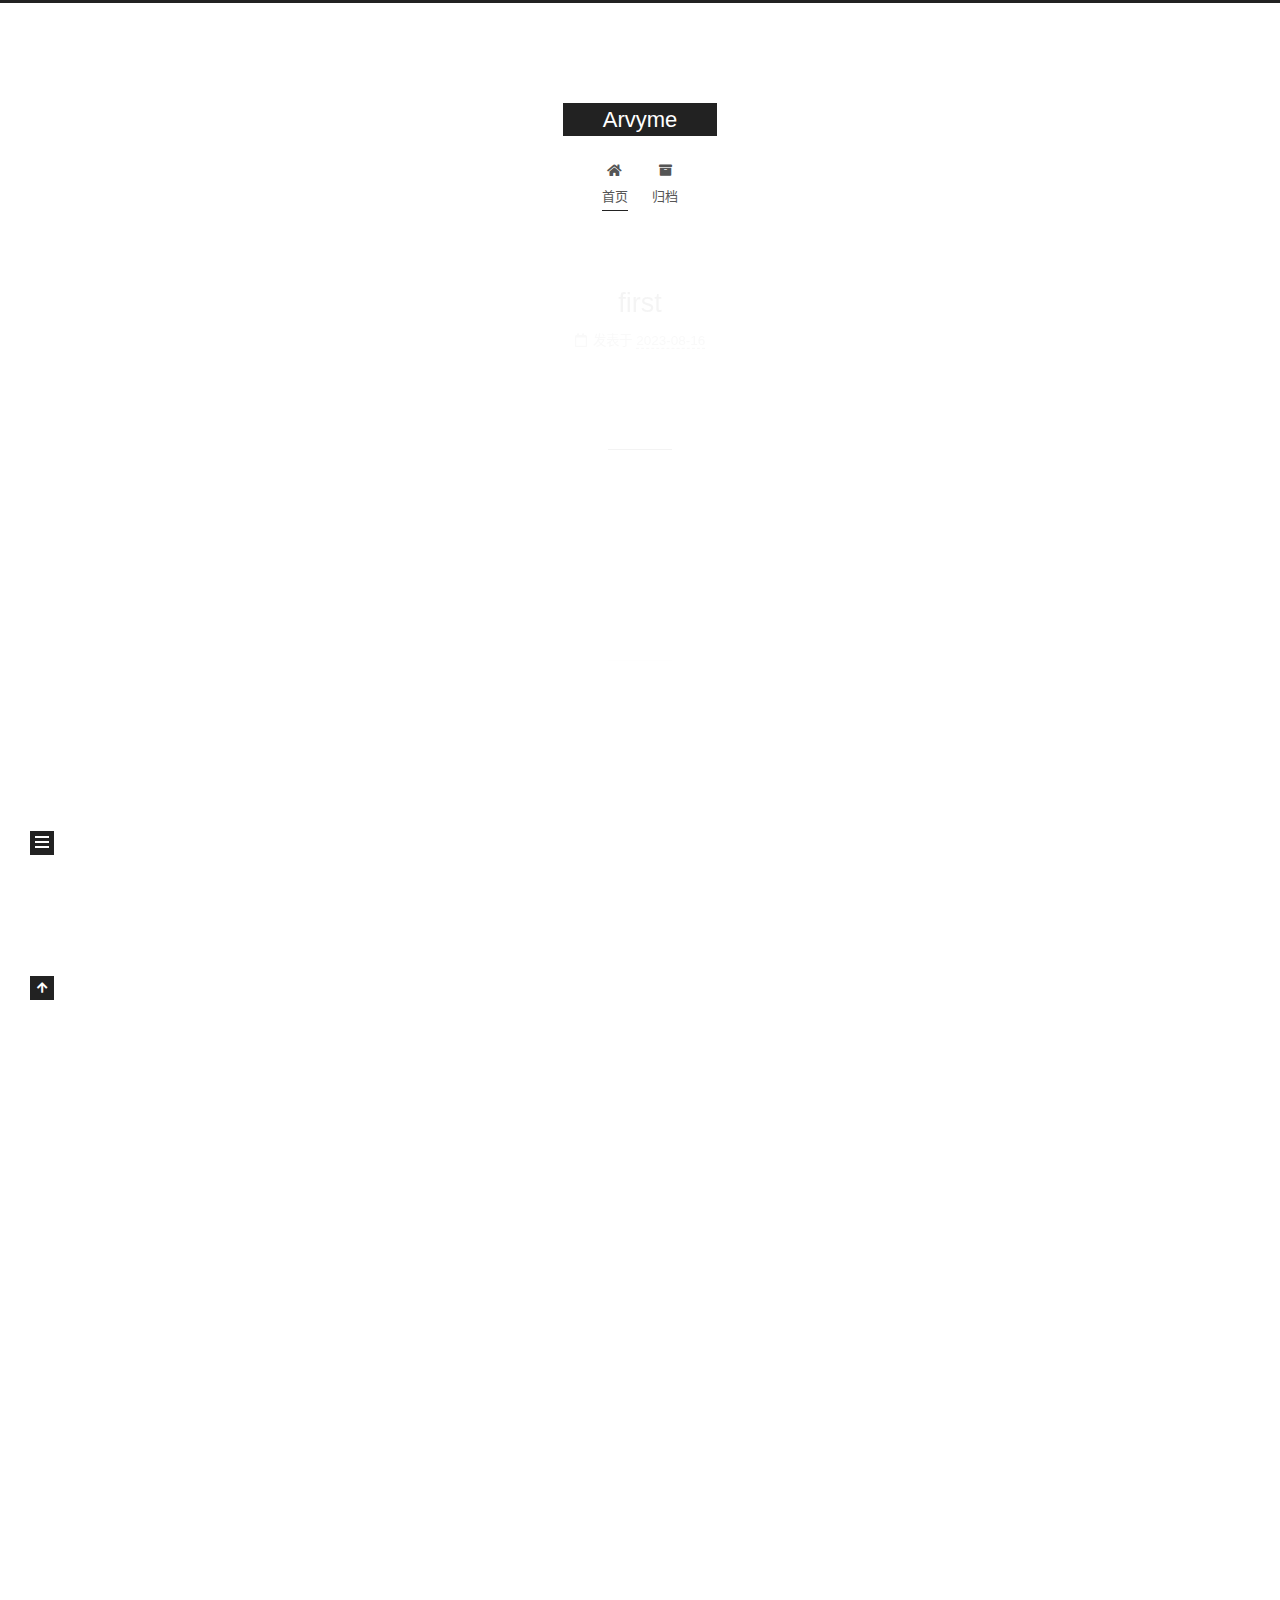
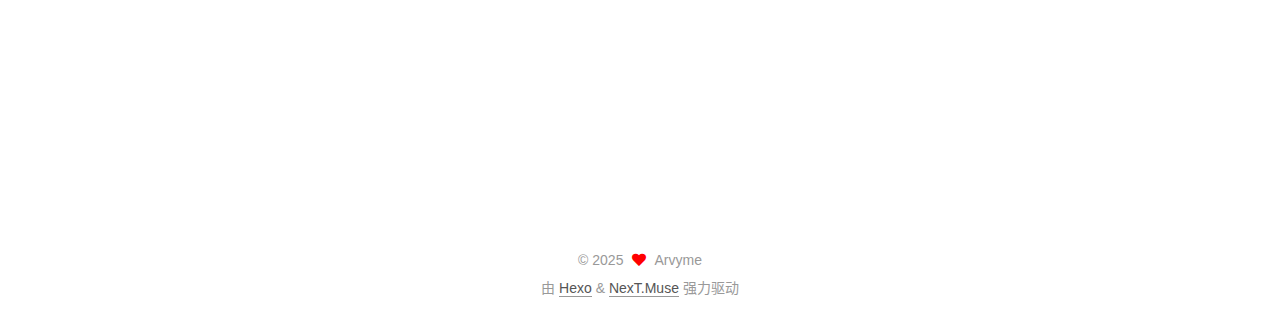
<file: index.html>
<!DOCTYPE html>
<html lang="zh-CN">
<head>
  <meta charset="UTF-8">
<meta name="viewport" content="width=device-width, initial-scale=1, maximum-scale=2">
<meta name="theme-color" content="#222">
<meta name="generator" content="Hexo 6.3.0">
  <link rel="apple-touch-icon" sizes="180x180" href="/images/apple-touch-icon-next.png">
  <link rel="icon" type="image/png" sizes="32x32" href="/images/favicon-32x32-next.png">
  <link rel="icon" type="image/png" sizes="16x16" href="/images/favicon-16x16-next.png">
  <link rel="mask-icon" href="/images/logo.svg" color="#222">

<link rel="stylesheet" href="/css/main.css">


<link rel="stylesheet" href="/lib/font-awesome/css/all.min.css">

<script id="hexo-configurations">
    var NexT = window.NexT || {};
    var CONFIG = {"hostname":"example.com","root":"/","scheme":"Muse","version":"7.8.0","exturl":false,"sidebar":{"position":"left","display":"post","padding":18,"offset":12,"onmobile":false},"copycode":{"enable":false,"show_result":false,"style":null},"back2top":{"enable":true,"sidebar":false,"scrollpercent":false},"bookmark":{"enable":false,"color":"#222","save":"auto"},"fancybox":false,"mediumzoom":false,"lazyload":false,"pangu":false,"comments":{"style":"tabs","active":null,"storage":true,"lazyload":false,"nav":null},"algolia":{"hits":{"per_page":10},"labels":{"input_placeholder":"Search for Posts","hits_empty":"We didn't find any results for the search: ${query}","hits_stats":"${hits} results found in ${time} ms"}},"localsearch":{"enable":false,"trigger":"auto","top_n_per_article":1,"unescape":false,"preload":false},"motion":{"enable":true,"async":false,"transition":{"post_block":"fadeIn","post_header":"slideDownIn","post_body":"slideDownIn","coll_header":"slideLeftIn","sidebar":"slideUpIn"}}};
  </script>

  <meta property="og:type" content="website">
<meta property="og:title" content="Arvyme">
<meta property="og:url" content="http://example.com/index.html">
<meta property="og:site_name" content="Arvyme">
<meta property="og:locale" content="zh_CN">
<meta property="article:author" content="Arvyme">
<meta name="twitter:card" content="summary">

<link rel="canonical" href="http://example.com/">


<script id="page-configurations">
  // https://hexo.io/docs/variables.html
  CONFIG.page = {
    sidebar: "",
    isHome : true,
    isPost : false,
    lang   : 'zh-CN'
  };
</script>

  <title>Arvyme</title>
  






  <noscript>
  <style>
  .use-motion .brand,
  .use-motion .menu-item,
  .sidebar-inner,
  .use-motion .post-block,
  .use-motion .pagination,
  .use-motion .comments,
  .use-motion .post-header,
  .use-motion .post-body,
  .use-motion .collection-header { opacity: initial; }

  .use-motion .site-title,
  .use-motion .site-subtitle {
    opacity: initial;
    top: initial;
  }

  .use-motion .logo-line-before i { left: initial; }
  .use-motion .logo-line-after i { right: initial; }
  </style>
</noscript>

</head>

<body itemscope itemtype="http://schema.org/WebPage">
  <div class="container use-motion">
    <div class="headband"></div>

    <header class="header" itemscope itemtype="http://schema.org/WPHeader">
      <div class="header-inner"><div class="site-brand-container">
  <div class="site-nav-toggle">
    <div class="toggle" aria-label="切换导航栏">
      <span class="toggle-line toggle-line-first"></span>
      <span class="toggle-line toggle-line-middle"></span>
      <span class="toggle-line toggle-line-last"></span>
    </div>
  </div>

  <div class="site-meta">

    <a href="/" class="brand" rel="start">
      <span class="logo-line-before"><i></i></span>
      <h1 class="site-title">Arvyme</h1>
      <span class="logo-line-after"><i></i></span>
    </a>
  </div>

  <div class="site-nav-right">
    <div class="toggle popup-trigger">
    </div>
  </div>
</div>




<nav class="site-nav">
  <ul id="menu" class="main-menu menu">
        <li class="menu-item menu-item-home">

    <a href="/" rel="section"><i class="fa fa-home fa-fw"></i>首页</a>

  </li>
        <li class="menu-item menu-item-archives">

    <a href="/archives/" rel="section"><i class="fa fa-archive fa-fw"></i>归档</a>

  </li>
  </ul>
</nav>




</div>
    </header>

    
  <div class="back-to-top">
    <i class="fa fa-arrow-up"></i>
    <span>0%</span>
  </div>


    <main class="main">
      <div class="main-inner">
        <div class="content-wrap">
          

          <div class="content index posts-expand">
            
      
  
  
  <article itemscope itemtype="http://schema.org/Article" class="post-block" lang="zh-CN">
    <link itemprop="mainEntityOfPage" href="http://example.com/2023/08/16/first/">

    <span hidden itemprop="author" itemscope itemtype="http://schema.org/Person">
      <meta itemprop="image" content="/images/avatar.gif">
      <meta itemprop="name" content="Arvyme">
      <meta itemprop="description" content="">
    </span>

    <span hidden itemprop="publisher" itemscope itemtype="http://schema.org/Organization">
      <meta itemprop="name" content="Arvyme">
    </span>
      <header class="post-header">
        <h2 class="post-title" itemprop="name headline">
          
            <a href="/2023/08/16/first/" class="post-title-link" itemprop="url">first</a>
        </h2>

        <div class="post-meta">
            <span class="post-meta-item">
              <span class="post-meta-item-icon">
                <i class="far fa-calendar"></i>
              </span>
              <span class="post-meta-item-text">发表于</span>

              <time title="创建时间：2023-08-16 16:22:42" itemprop="dateCreated datePublished" datetime="2023-08-16T16:22:42+08:00">2023-08-16</time>
            </span>

          

        </div>
      </header>

    
    
    
    <div class="post-body" itemprop="articleBody">

      
          
      
    </div>

    
    
    
      <footer class="post-footer">
        <div class="post-eof"></div>
      </footer>
  </article>
  
  
  

      
  
  
  <article itemscope itemtype="http://schema.org/Article" class="post-block" lang="zh-CN">
    <link itemprop="mainEntityOfPage" href="http://example.com/2023/08/16/my-first-blog/">

    <span hidden itemprop="author" itemscope itemtype="http://schema.org/Person">
      <meta itemprop="image" content="/images/avatar.gif">
      <meta itemprop="name" content="Arvyme">
      <meta itemprop="description" content="">
    </span>

    <span hidden itemprop="publisher" itemscope itemtype="http://schema.org/Organization">
      <meta itemprop="name" content="Arvyme">
    </span>
      <header class="post-header">
        <h2 class="post-title" itemprop="name headline">
          
            <a href="/2023/08/16/my-first-blog/" class="post-title-link" itemprop="url">my_first_blog</a>
        </h2>

        <div class="post-meta">
            <span class="post-meta-item">
              <span class="post-meta-item-icon">
                <i class="far fa-calendar"></i>
              </span>
              <span class="post-meta-item-text">发表于</span>

              <time title="创建时间：2023-08-16 15:00:08" itemprop="dateCreated datePublished" datetime="2023-08-16T15:00:08+08:00">2023-08-16</time>
            </span>

          

        </div>
      </header>

    
    
    
    <div class="post-body" itemprop="articleBody">

      
          
      
    </div>

    
    
    
      <footer class="post-footer">
        <div class="post-eof"></div>
      </footer>
  </article>
  
  
  

      
  
  
  <article itemscope itemtype="http://schema.org/Article" class="post-block" lang="zh-CN">
    <link itemprop="mainEntityOfPage" href="http://example.com/2023/08/16/hello-world/">

    <span hidden itemprop="author" itemscope itemtype="http://schema.org/Person">
      <meta itemprop="image" content="/images/avatar.gif">
      <meta itemprop="name" content="Arvyme">
      <meta itemprop="description" content="">
    </span>

    <span hidden itemprop="publisher" itemscope itemtype="http://schema.org/Organization">
      <meta itemprop="name" content="Arvyme">
    </span>
      <header class="post-header">
        <h2 class="post-title" itemprop="name headline">
          
            <a href="/2023/08/16/hello-world/" class="post-title-link" itemprop="url">Hello World</a>
        </h2>

        <div class="post-meta">
            <span class="post-meta-item">
              <span class="post-meta-item-icon">
                <i class="far fa-calendar"></i>
              </span>
              <span class="post-meta-item-text">发表于</span>

              <time title="创建时间：2023-08-16 14:34:08" itemprop="dateCreated datePublished" datetime="2023-08-16T14:34:08+08:00">2023-08-16</time>
            </span>

          

        </div>
      </header>

    
    
    
    <div class="post-body" itemprop="articleBody">

      
          <p>Welcome to <a target="_blank" rel="noopener" href="https://hexo.io/">Hexo</a>! This is your very first post. Check <a target="_blank" rel="noopener" href="https://hexo.io/docs/">documentation</a> for more info. If you get any problems when using Hexo, you can find the answer in <a target="_blank" rel="noopener" href="https://hexo.io/docs/troubleshooting.html">troubleshooting</a> or you can ask me on <a target="_blank" rel="noopener" href="https://github.com/hexojs/hexo/issues">GitHub</a>.</p>
<h2 id="Quick-Start"><a href="#Quick-Start" class="headerlink" title="Quick Start"></a>Quick Start</h2><h3 id="Create-a-new-post"><a href="#Create-a-new-post" class="headerlink" title="Create a new post"></a>Create a new post</h3><figure class="highlight bash"><table><tr><td class="gutter"><pre><span class="line">1</span><br></pre></td><td class="code"><pre><span class="line">$ hexo new <span class="string">&quot;My New Post&quot;</span></span><br></pre></td></tr></table></figure>

<p>More info: <a target="_blank" rel="noopener" href="https://hexo.io/docs/writing.html">Writing</a></p>
<h3 id="Run-server"><a href="#Run-server" class="headerlink" title="Run server"></a>Run server</h3><figure class="highlight bash"><table><tr><td class="gutter"><pre><span class="line">1</span><br></pre></td><td class="code"><pre><span class="line">$ hexo server</span><br></pre></td></tr></table></figure>

<p>More info: <a target="_blank" rel="noopener" href="https://hexo.io/docs/server.html">Server</a></p>
<h3 id="Generate-static-files"><a href="#Generate-static-files" class="headerlink" title="Generate static files"></a>Generate static files</h3><figure class="highlight bash"><table><tr><td class="gutter"><pre><span class="line">1</span><br></pre></td><td class="code"><pre><span class="line">$ hexo generate</span><br></pre></td></tr></table></figure>

<p>More info: <a target="_blank" rel="noopener" href="https://hexo.io/docs/generating.html">Generating</a></p>
<h3 id="Deploy-to-remote-sites"><a href="#Deploy-to-remote-sites" class="headerlink" title="Deploy to remote sites"></a>Deploy to remote sites</h3><figure class="highlight bash"><table><tr><td class="gutter"><pre><span class="line">1</span><br></pre></td><td class="code"><pre><span class="line">$ hexo deploy</span><br></pre></td></tr></table></figure>

<p>More info: <a target="_blank" rel="noopener" href="https://hexo.io/docs/one-command-deployment.html">Deployment</a></p>

      
    </div>

    
    
    
      <footer class="post-footer">
        <div class="post-eof"></div>
      </footer>
  </article>
  
  
  


  



          </div>
          

<script>
  window.addEventListener('tabs:register', () => {
    let { activeClass } = CONFIG.comments;
    if (CONFIG.comments.storage) {
      activeClass = localStorage.getItem('comments_active') || activeClass;
    }
    if (activeClass) {
      let activeTab = document.querySelector(`a[href="#comment-${activeClass}"]`);
      if (activeTab) {
        activeTab.click();
      }
    }
  });
  if (CONFIG.comments.storage) {
    window.addEventListener('tabs:click', event => {
      if (!event.target.matches('.tabs-comment .tab-content .tab-pane')) return;
      let commentClass = event.target.classList[1];
      localStorage.setItem('comments_active', commentClass);
    });
  }
</script>

        </div>
          
  
  <div class="toggle sidebar-toggle">
    <span class="toggle-line toggle-line-first"></span>
    <span class="toggle-line toggle-line-middle"></span>
    <span class="toggle-line toggle-line-last"></span>
  </div>

  <aside class="sidebar">
    <div class="sidebar-inner">

      <ul class="sidebar-nav motion-element">
        <li class="sidebar-nav-toc">
          文章目录
        </li>
        <li class="sidebar-nav-overview">
          站点概览
        </li>
      </ul>

      <!--noindex-->
      <div class="post-toc-wrap sidebar-panel">
      </div>
      <!--/noindex-->

      <div class="site-overview-wrap sidebar-panel">
        <div class="site-author motion-element" itemprop="author" itemscope itemtype="http://schema.org/Person">
  <p class="site-author-name" itemprop="name">Arvyme</p>
  <div class="site-description" itemprop="description"></div>
</div>
<div class="site-state-wrap motion-element">
  <nav class="site-state">
      <div class="site-state-item site-state-posts">
          <a href="/archives/">
        
          <span class="site-state-item-count">3</span>
          <span class="site-state-item-name">日志</span>
        </a>
      </div>
  </nav>
</div>



      </div>

    </div>
  </aside>
  <div id="sidebar-dimmer"></div>


      </div>
    </main>

    <footer class="footer">
      <div class="footer-inner">
        

        

<div class="copyright">
  
  &copy; 
  <span itemprop="copyrightYear">2025</span>
  <span class="with-love">
    <i class="fa fa-heart"></i>
  </span>
  <span class="author" itemprop="copyrightHolder">Arvyme</span>
</div>
  <div class="powered-by">由 <a href="https://hexo.io/" class="theme-link" rel="noopener" target="_blank">Hexo</a> & <a href="https://muse.theme-next.org/" class="theme-link" rel="noopener" target="_blank">NexT.Muse</a> 强力驱动
  </div>

        








      </div>
    </footer>
  </div>

  
  <script src="/lib/anime.min.js"></script>
  <script src="/lib/velocity/velocity.min.js"></script>
  <script src="/lib/velocity/velocity.ui.min.js"></script>

<script src="/js/utils.js"></script>

<script src="/js/motion.js"></script>


<script src="/js/schemes/muse.js"></script>


<script src="/js/next-boot.js"></script>




  















  

  

</body>
</html>
</file>
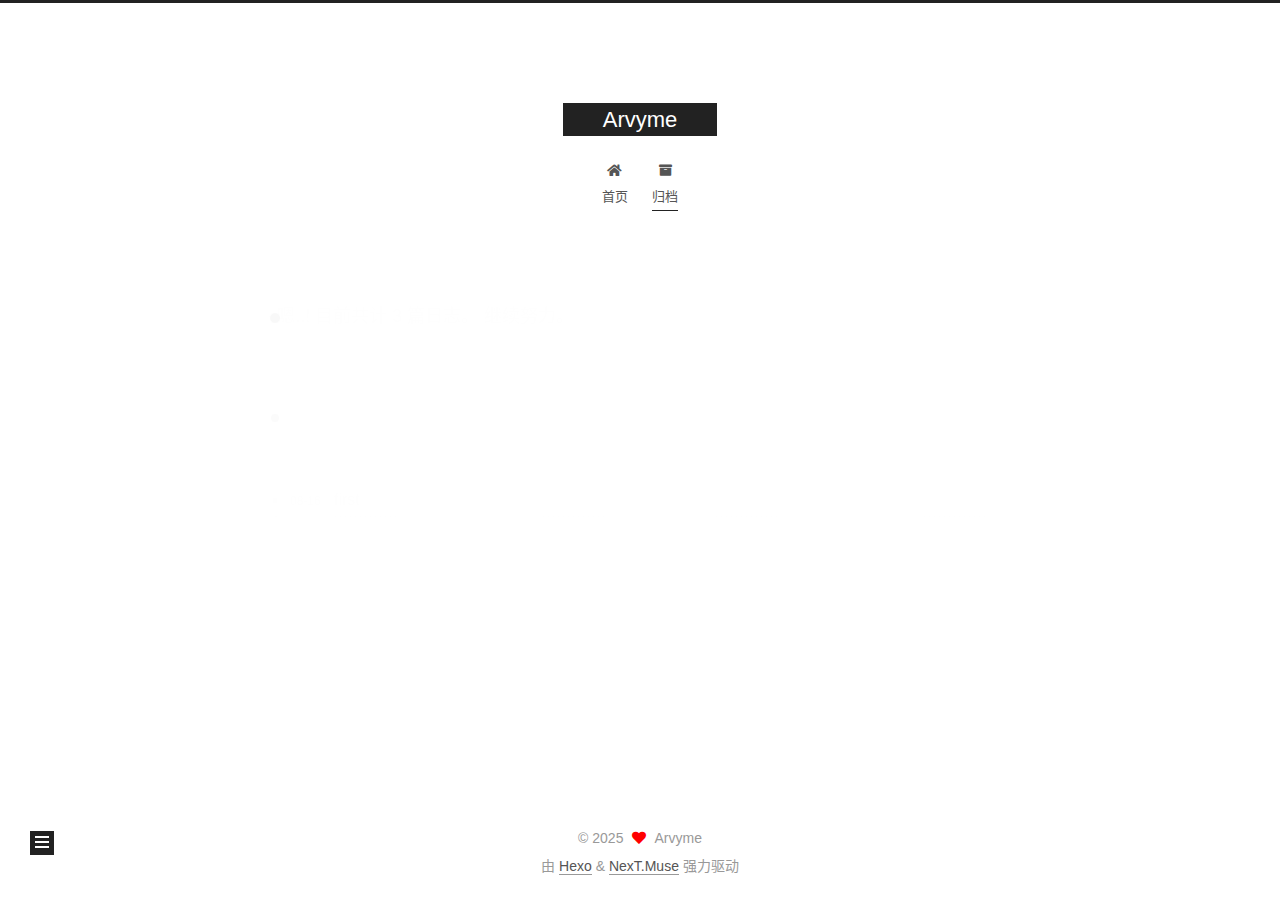
<file: archives/index.html>
<!DOCTYPE html>
<html lang="zh-CN">
<head>
  <meta charset="UTF-8">
<meta name="viewport" content="width=device-width, initial-scale=1, maximum-scale=2">
<meta name="theme-color" content="#222">
<meta name="generator" content="Hexo 6.3.0">
  <link rel="apple-touch-icon" sizes="180x180" href="/images/apple-touch-icon-next.png">
  <link rel="icon" type="image/png" sizes="32x32" href="/images/favicon-32x32-next.png">
  <link rel="icon" type="image/png" sizes="16x16" href="/images/favicon-16x16-next.png">
  <link rel="mask-icon" href="/images/logo.svg" color="#222">

<link rel="stylesheet" href="/css/main.css">


<link rel="stylesheet" href="/lib/font-awesome/css/all.min.css">

<script id="hexo-configurations">
    var NexT = window.NexT || {};
    var CONFIG = {"hostname":"example.com","root":"/","scheme":"Muse","version":"7.8.0","exturl":false,"sidebar":{"position":"left","display":"post","padding":18,"offset":12,"onmobile":false},"copycode":{"enable":false,"show_result":false,"style":null},"back2top":{"enable":true,"sidebar":false,"scrollpercent":false},"bookmark":{"enable":false,"color":"#222","save":"auto"},"fancybox":false,"mediumzoom":false,"lazyload":false,"pangu":false,"comments":{"style":"tabs","active":null,"storage":true,"lazyload":false,"nav":null},"algolia":{"hits":{"per_page":10},"labels":{"input_placeholder":"Search for Posts","hits_empty":"We didn't find any results for the search: ${query}","hits_stats":"${hits} results found in ${time} ms"}},"localsearch":{"enable":false,"trigger":"auto","top_n_per_article":1,"unescape":false,"preload":false},"motion":{"enable":true,"async":false,"transition":{"post_block":"fadeIn","post_header":"slideDownIn","post_body":"slideDownIn","coll_header":"slideLeftIn","sidebar":"slideUpIn"}}};
  </script>

  <meta property="og:type" content="website">
<meta property="og:title" content="Arvyme">
<meta property="og:url" content="http://example.com/archives/index.html">
<meta property="og:site_name" content="Arvyme">
<meta property="og:locale" content="zh_CN">
<meta property="article:author" content="Arvyme">
<meta name="twitter:card" content="summary">

<link rel="canonical" href="http://example.com/archives/">


<script id="page-configurations">
  // https://hexo.io/docs/variables.html
  CONFIG.page = {
    sidebar: "",
    isHome : false,
    isPost : false,
    lang   : 'zh-CN'
  };
</script>

  <title>归档 | Arvyme</title>
  






  <noscript>
  <style>
  .use-motion .brand,
  .use-motion .menu-item,
  .sidebar-inner,
  .use-motion .post-block,
  .use-motion .pagination,
  .use-motion .comments,
  .use-motion .post-header,
  .use-motion .post-body,
  .use-motion .collection-header { opacity: initial; }

  .use-motion .site-title,
  .use-motion .site-subtitle {
    opacity: initial;
    top: initial;
  }

  .use-motion .logo-line-before i { left: initial; }
  .use-motion .logo-line-after i { right: initial; }
  </style>
</noscript>

</head>

<body itemscope itemtype="http://schema.org/WebPage">
  <div class="container use-motion">
    <div class="headband"></div>

    <header class="header" itemscope itemtype="http://schema.org/WPHeader">
      <div class="header-inner"><div class="site-brand-container">
  <div class="site-nav-toggle">
    <div class="toggle" aria-label="切换导航栏">
      <span class="toggle-line toggle-line-first"></span>
      <span class="toggle-line toggle-line-middle"></span>
      <span class="toggle-line toggle-line-last"></span>
    </div>
  </div>

  <div class="site-meta">

    <a href="/" class="brand" rel="start">
      <span class="logo-line-before"><i></i></span>
      <h1 class="site-title">Arvyme</h1>
      <span class="logo-line-after"><i></i></span>
    </a>
  </div>

  <div class="site-nav-right">
    <div class="toggle popup-trigger">
    </div>
  </div>
</div>




<nav class="site-nav">
  <ul id="menu" class="main-menu menu">
        <li class="menu-item menu-item-home">

    <a href="/" rel="section"><i class="fa fa-home fa-fw"></i>首页</a>

  </li>
        <li class="menu-item menu-item-archives">

    <a href="/archives/" rel="section"><i class="fa fa-archive fa-fw"></i>归档</a>

  </li>
  </ul>
</nav>




</div>
    </header>

    
  <div class="back-to-top">
    <i class="fa fa-arrow-up"></i>
    <span>0%</span>
  </div>


    <main class="main">
      <div class="main-inner">
        <div class="content-wrap">
          

          <div class="content archive">
            

  
  
  
  <div class="post-block">
    <div class="posts-collapse">
      <div class="collection-title">
        <span class="collection-header">嗯..! 目前共计 3 篇日志。 继续努力。</span>
      </div>

      
    <div class="collection-year">
      <span class="collection-header">2023</span>
    </div>

  <article itemscope itemtype="http://schema.org/Article">
    <header class="post-header">

      <div class="post-meta">
        <time itemprop="dateCreated"
              datetime="2023-08-16T16:22:42+08:00"
              content="2023-08-16">
          08-16
        </time>
      </div>

      <div class="post-title">
          <a class="post-title-link" href="/2023/08/16/first/" itemprop="url">
            <span itemprop="name">first</span>
          </a>
      </div>

    </header>
  </article>

  <article itemscope itemtype="http://schema.org/Article">
    <header class="post-header">

      <div class="post-meta">
        <time itemprop="dateCreated"
              datetime="2023-08-16T15:00:08+08:00"
              content="2023-08-16">
          08-16
        </time>
      </div>

      <div class="post-title">
          <a class="post-title-link" href="/2023/08/16/my-first-blog/" itemprop="url">
            <span itemprop="name">my_first_blog</span>
          </a>
      </div>

    </header>
  </article>

  <article itemscope itemtype="http://schema.org/Article">
    <header class="post-header">

      <div class="post-meta">
        <time itemprop="dateCreated"
              datetime="2023-08-16T14:34:08+08:00"
              content="2023-08-16">
          08-16
        </time>
      </div>

      <div class="post-title">
          <a class="post-title-link" href="/2023/08/16/hello-world/" itemprop="url">
            <span itemprop="name">Hello World</span>
          </a>
      </div>

    </header>
  </article>


    </div>
  </div>
  
  
  

  



          </div>
          

<script>
  window.addEventListener('tabs:register', () => {
    let { activeClass } = CONFIG.comments;
    if (CONFIG.comments.storage) {
      activeClass = localStorage.getItem('comments_active') || activeClass;
    }
    if (activeClass) {
      let activeTab = document.querySelector(`a[href="#comment-${activeClass}"]`);
      if (activeTab) {
        activeTab.click();
      }
    }
  });
  if (CONFIG.comments.storage) {
    window.addEventListener('tabs:click', event => {
      if (!event.target.matches('.tabs-comment .tab-content .tab-pane')) return;
      let commentClass = event.target.classList[1];
      localStorage.setItem('comments_active', commentClass);
    });
  }
</script>

        </div>
          
  
  <div class="toggle sidebar-toggle">
    <span class="toggle-line toggle-line-first"></span>
    <span class="toggle-line toggle-line-middle"></span>
    <span class="toggle-line toggle-line-last"></span>
  </div>

  <aside class="sidebar">
    <div class="sidebar-inner">

      <ul class="sidebar-nav motion-element">
        <li class="sidebar-nav-toc">
          文章目录
        </li>
        <li class="sidebar-nav-overview">
          站点概览
        </li>
      </ul>

      <!--noindex-->
      <div class="post-toc-wrap sidebar-panel">
      </div>
      <!--/noindex-->

      <div class="site-overview-wrap sidebar-panel">
        <div class="site-author motion-element" itemprop="author" itemscope itemtype="http://schema.org/Person">
  <p class="site-author-name" itemprop="name">Arvyme</p>
  <div class="site-description" itemprop="description"></div>
</div>
<div class="site-state-wrap motion-element">
  <nav class="site-state">
      <div class="site-state-item site-state-posts">
          <a href="/archives/">
        
          <span class="site-state-item-count">3</span>
          <span class="site-state-item-name">日志</span>
        </a>
      </div>
  </nav>
</div>



      </div>

    </div>
  </aside>
  <div id="sidebar-dimmer"></div>


      </div>
    </main>

    <footer class="footer">
      <div class="footer-inner">
        

        

<div class="copyright">
  
  &copy; 
  <span itemprop="copyrightYear">2025</span>
  <span class="with-love">
    <i class="fa fa-heart"></i>
  </span>
  <span class="author" itemprop="copyrightHolder">Arvyme</span>
</div>
  <div class="powered-by">由 <a href="https://hexo.io/" class="theme-link" rel="noopener" target="_blank">Hexo</a> & <a href="https://muse.theme-next.org/" class="theme-link" rel="noopener" target="_blank">NexT.Muse</a> 强力驱动
  </div>

        








      </div>
    </footer>
  </div>

  
  <script src="/lib/anime.min.js"></script>
  <script src="/lib/velocity/velocity.min.js"></script>
  <script src="/lib/velocity/velocity.ui.min.js"></script>

<script src="/js/utils.js"></script>

<script src="/js/motion.js"></script>


<script src="/js/schemes/muse.js"></script>


<script src="/js/next-boot.js"></script>




  















  

  

</body>
</html>
</file>
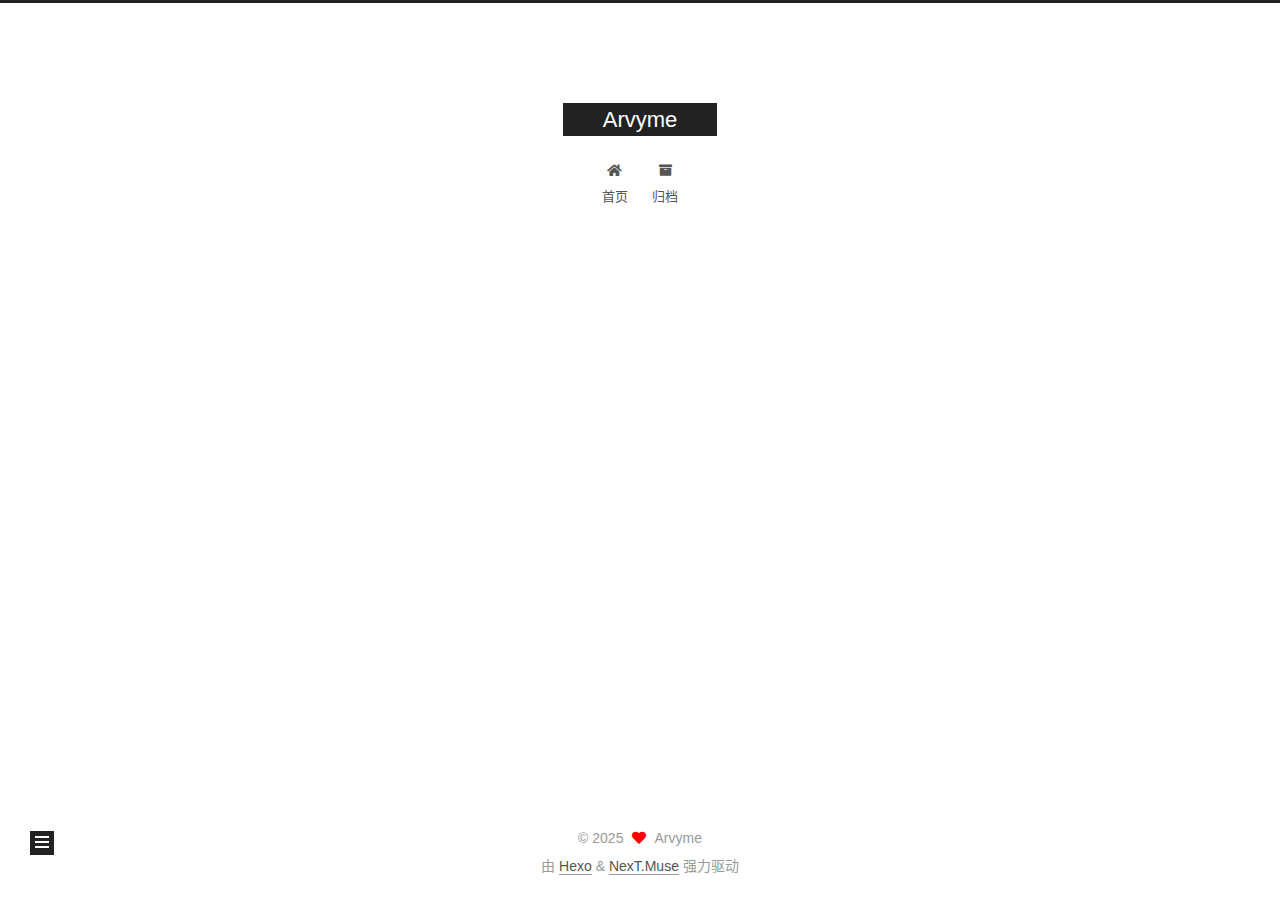
<file: test/index.html>
<!DOCTYPE html>
<html lang="zh-CN">
<head>
  <meta charset="UTF-8">
<meta name="viewport" content="width=device-width, initial-scale=1, maximum-scale=2">
<meta name="theme-color" content="#222">
<meta name="generator" content="Hexo 6.3.0">
  <link rel="apple-touch-icon" sizes="180x180" href="/images/apple-touch-icon-next.png">
  <link rel="icon" type="image/png" sizes="32x32" href="/images/favicon-32x32-next.png">
  <link rel="icon" type="image/png" sizes="16x16" href="/images/favicon-16x16-next.png">
  <link rel="mask-icon" href="/images/logo.svg" color="#222">

<link rel="stylesheet" href="/css/main.css">


<link rel="stylesheet" href="/lib/font-awesome/css/all.min.css">

<script id="hexo-configurations">
    var NexT = window.NexT || {};
    var CONFIG = {"hostname":"example.com","root":"/","scheme":"Muse","version":"7.8.0","exturl":false,"sidebar":{"position":"left","display":"post","padding":18,"offset":12,"onmobile":false},"copycode":{"enable":false,"show_result":false,"style":null},"back2top":{"enable":true,"sidebar":false,"scrollpercent":false},"bookmark":{"enable":false,"color":"#222","save":"auto"},"fancybox":false,"mediumzoom":false,"lazyload":false,"pangu":false,"comments":{"style":"tabs","active":null,"storage":true,"lazyload":false,"nav":null},"algolia":{"hits":{"per_page":10},"labels":{"input_placeholder":"Search for Posts","hits_empty":"We didn't find any results for the search: ${query}","hits_stats":"${hits} results found in ${time} ms"}},"localsearch":{"enable":false,"trigger":"auto","top_n_per_article":1,"unescape":false,"preload":false},"motion":{"enable":true,"async":false,"transition":{"post_block":"fadeIn","post_header":"slideDownIn","post_body":"slideDownIn","coll_header":"slideLeftIn","sidebar":"slideUpIn"}}};
  </script>

  <meta name="description" content="Helloworld">
<meta property="og:type" content="website">
<meta property="og:title" content="test">
<meta property="og:url" content="http://example.com/test/index.html">
<meta property="og:site_name" content="Arvyme">
<meta property="og:description" content="Helloworld">
<meta property="og:locale" content="zh_CN">
<meta property="article:published_time" content="2023-08-16T08:30:44.000Z">
<meta property="article:modified_time" content="2023-08-16T08:36:00.760Z">
<meta property="article:author" content="Arvyme">
<meta name="twitter:card" content="summary">

<link rel="canonical" href="http://example.com/test/">


<script id="page-configurations">
  // https://hexo.io/docs/variables.html
  CONFIG.page = {
    sidebar: "",
    isHome : false,
    isPost : false,
    lang   : 'zh-CN'
  };
</script>

  <title>test | Arvyme
</title>
  






  <noscript>
  <style>
  .use-motion .brand,
  .use-motion .menu-item,
  .sidebar-inner,
  .use-motion .post-block,
  .use-motion .pagination,
  .use-motion .comments,
  .use-motion .post-header,
  .use-motion .post-body,
  .use-motion .collection-header { opacity: initial; }

  .use-motion .site-title,
  .use-motion .site-subtitle {
    opacity: initial;
    top: initial;
  }

  .use-motion .logo-line-before i { left: initial; }
  .use-motion .logo-line-after i { right: initial; }
  </style>
</noscript>

</head>

<body itemscope itemtype="http://schema.org/WebPage">
  <div class="container use-motion">
    <div class="headband"></div>

    <header class="header" itemscope itemtype="http://schema.org/WPHeader">
      <div class="header-inner"><div class="site-brand-container">
  <div class="site-nav-toggle">
    <div class="toggle" aria-label="切换导航栏">
      <span class="toggle-line toggle-line-first"></span>
      <span class="toggle-line toggle-line-middle"></span>
      <span class="toggle-line toggle-line-last"></span>
    </div>
  </div>

  <div class="site-meta">

    <a href="/" class="brand" rel="start">
      <span class="logo-line-before"><i></i></span>
      <h1 class="site-title">Arvyme</h1>
      <span class="logo-line-after"><i></i></span>
    </a>
  </div>

  <div class="site-nav-right">
    <div class="toggle popup-trigger">
    </div>
  </div>
</div>




<nav class="site-nav">
  <ul id="menu" class="main-menu menu">
        <li class="menu-item menu-item-home">

    <a href="/" rel="section"><i class="fa fa-home fa-fw"></i>首页</a>

  </li>
        <li class="menu-item menu-item-archives">

    <a href="/archives/" rel="section"><i class="fa fa-archive fa-fw"></i>归档</a>

  </li>
  </ul>
</nav>




</div>
    </header>

    
  <div class="back-to-top">
    <i class="fa fa-arrow-up"></i>
    <span>0%</span>
  </div>


    <main class="main">
      <div class="main-inner">
        <div class="content-wrap">
          
  
  

          <div class="content page posts-expand">
            

    
    
    
    <div class="post-block" lang="zh-CN">
      <header class="post-header">

<h1 class="post-title" itemprop="name headline">test
</h1>

<div class="post-meta">
  

</div>

</header>

      
      
      
      <div class="post-body">
          <p>Helloworld</p>

      </div>
      
      
      
    </div>
    

    
    
    


          </div>
          

<script>
  window.addEventListener('tabs:register', () => {
    let { activeClass } = CONFIG.comments;
    if (CONFIG.comments.storage) {
      activeClass = localStorage.getItem('comments_active') || activeClass;
    }
    if (activeClass) {
      let activeTab = document.querySelector(`a[href="#comment-${activeClass}"]`);
      if (activeTab) {
        activeTab.click();
      }
    }
  });
  if (CONFIG.comments.storage) {
    window.addEventListener('tabs:click', event => {
      if (!event.target.matches('.tabs-comment .tab-content .tab-pane')) return;
      let commentClass = event.target.classList[1];
      localStorage.setItem('comments_active', commentClass);
    });
  }
</script>

        </div>
          
  
  <div class="toggle sidebar-toggle">
    <span class="toggle-line toggle-line-first"></span>
    <span class="toggle-line toggle-line-middle"></span>
    <span class="toggle-line toggle-line-last"></span>
  </div>

  <aside class="sidebar">
    <div class="sidebar-inner">

      <ul class="sidebar-nav motion-element">
        <li class="sidebar-nav-toc">
          文章目录
        </li>
        <li class="sidebar-nav-overview">
          站点概览
        </li>
      </ul>

      <!--noindex-->
      <div class="post-toc-wrap sidebar-panel">
      </div>
      <!--/noindex-->

      <div class="site-overview-wrap sidebar-panel">
        <div class="site-author motion-element" itemprop="author" itemscope itemtype="http://schema.org/Person">
  <p class="site-author-name" itemprop="name">Arvyme</p>
  <div class="site-description" itemprop="description"></div>
</div>
<div class="site-state-wrap motion-element">
  <nav class="site-state">
      <div class="site-state-item site-state-posts">
          <a href="/archives/">
        
          <span class="site-state-item-count">3</span>
          <span class="site-state-item-name">日志</span>
        </a>
      </div>
  </nav>
</div>



      </div>

    </div>
  </aside>
  <div id="sidebar-dimmer"></div>


      </div>
    </main>

    <footer class="footer">
      <div class="footer-inner">
        

        

<div class="copyright">
  
  &copy; 
  <span itemprop="copyrightYear">2025</span>
  <span class="with-love">
    <i class="fa fa-heart"></i>
  </span>
  <span class="author" itemprop="copyrightHolder">Arvyme</span>
</div>
  <div class="powered-by">由 <a href="https://hexo.io/" class="theme-link" rel="noopener" target="_blank">Hexo</a> & <a href="https://muse.theme-next.org/" class="theme-link" rel="noopener" target="_blank">NexT.Muse</a> 强力驱动
  </div>

        








      </div>
    </footer>
  </div>

  
  <script src="/lib/anime.min.js"></script>
  <script src="/lib/velocity/velocity.min.js"></script>
  <script src="/lib/velocity/velocity.ui.min.js"></script>

<script src="/js/utils.js"></script>

<script src="/js/motion.js"></script>


<script src="/js/schemes/muse.js"></script>


<script src="/js/next-boot.js"></script>




  















  

  

</body>
</html>
</file>
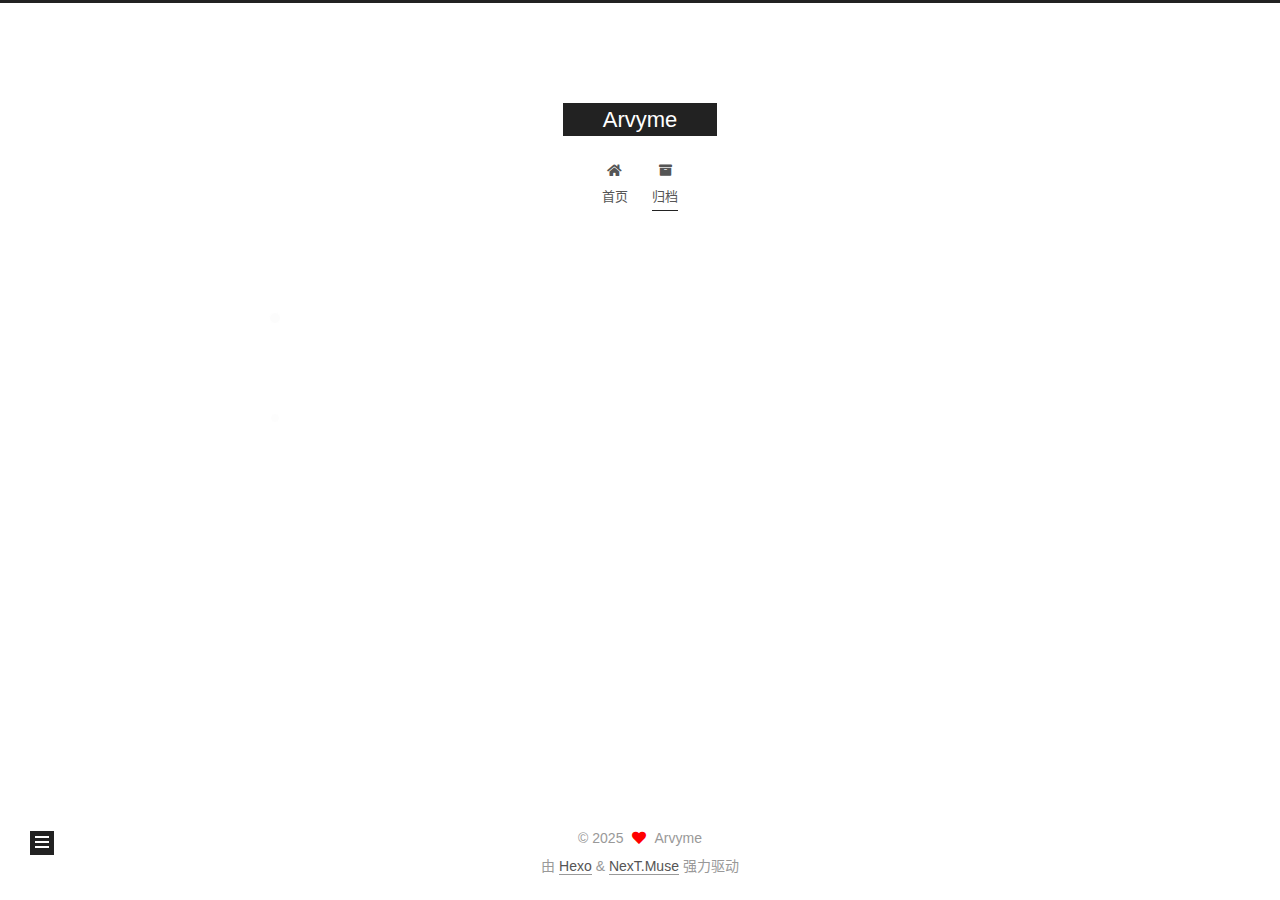
<file: archives/2023/index.html>
<!DOCTYPE html>
<html lang="zh-CN">
<head>
  <meta charset="UTF-8">
<meta name="viewport" content="width=device-width, initial-scale=1, maximum-scale=2">
<meta name="theme-color" content="#222">
<meta name="generator" content="Hexo 6.3.0">
  <link rel="apple-touch-icon" sizes="180x180" href="/images/apple-touch-icon-next.png">
  <link rel="icon" type="image/png" sizes="32x32" href="/images/favicon-32x32-next.png">
  <link rel="icon" type="image/png" sizes="16x16" href="/images/favicon-16x16-next.png">
  <link rel="mask-icon" href="/images/logo.svg" color="#222">

<link rel="stylesheet" href="/css/main.css">


<link rel="stylesheet" href="/lib/font-awesome/css/all.min.css">

<script id="hexo-configurations">
    var NexT = window.NexT || {};
    var CONFIG = {"hostname":"example.com","root":"/","scheme":"Muse","version":"7.8.0","exturl":false,"sidebar":{"position":"left","display":"post","padding":18,"offset":12,"onmobile":false},"copycode":{"enable":false,"show_result":false,"style":null},"back2top":{"enable":true,"sidebar":false,"scrollpercent":false},"bookmark":{"enable":false,"color":"#222","save":"auto"},"fancybox":false,"mediumzoom":false,"lazyload":false,"pangu":false,"comments":{"style":"tabs","active":null,"storage":true,"lazyload":false,"nav":null},"algolia":{"hits":{"per_page":10},"labels":{"input_placeholder":"Search for Posts","hits_empty":"We didn't find any results for the search: ${query}","hits_stats":"${hits} results found in ${time} ms"}},"localsearch":{"enable":false,"trigger":"auto","top_n_per_article":1,"unescape":false,"preload":false},"motion":{"enable":true,"async":false,"transition":{"post_block":"fadeIn","post_header":"slideDownIn","post_body":"slideDownIn","coll_header":"slideLeftIn","sidebar":"slideUpIn"}}};
  </script>

  <meta property="og:type" content="website">
<meta property="og:title" content="Arvyme">
<meta property="og:url" content="http://example.com/archives/2023/index.html">
<meta property="og:site_name" content="Arvyme">
<meta property="og:locale" content="zh_CN">
<meta property="article:author" content="Arvyme">
<meta name="twitter:card" content="summary">

<link rel="canonical" href="http://example.com/archives/2023/">


<script id="page-configurations">
  // https://hexo.io/docs/variables.html
  CONFIG.page = {
    sidebar: "",
    isHome : false,
    isPost : false,
    lang   : 'zh-CN'
  };
</script>

  <title>归档 | Arvyme</title>
  






  <noscript>
  <style>
  .use-motion .brand,
  .use-motion .menu-item,
  .sidebar-inner,
  .use-motion .post-block,
  .use-motion .pagination,
  .use-motion .comments,
  .use-motion .post-header,
  .use-motion .post-body,
  .use-motion .collection-header { opacity: initial; }

  .use-motion .site-title,
  .use-motion .site-subtitle {
    opacity: initial;
    top: initial;
  }

  .use-motion .logo-line-before i { left: initial; }
  .use-motion .logo-line-after i { right: initial; }
  </style>
</noscript>

</head>

<body itemscope itemtype="http://schema.org/WebPage">
  <div class="container use-motion">
    <div class="headband"></div>

    <header class="header" itemscope itemtype="http://schema.org/WPHeader">
      <div class="header-inner"><div class="site-brand-container">
  <div class="site-nav-toggle">
    <div class="toggle" aria-label="切换导航栏">
      <span class="toggle-line toggle-line-first"></span>
      <span class="toggle-line toggle-line-middle"></span>
      <span class="toggle-line toggle-line-last"></span>
    </div>
  </div>

  <div class="site-meta">

    <a href="/" class="brand" rel="start">
      <span class="logo-line-before"><i></i></span>
      <h1 class="site-title">Arvyme</h1>
      <span class="logo-line-after"><i></i></span>
    </a>
  </div>

  <div class="site-nav-right">
    <div class="toggle popup-trigger">
    </div>
  </div>
</div>




<nav class="site-nav">
  <ul id="menu" class="main-menu menu">
        <li class="menu-item menu-item-home">

    <a href="/" rel="section"><i class="fa fa-home fa-fw"></i>首页</a>

  </li>
        <li class="menu-item menu-item-archives">

    <a href="/archives/" rel="section"><i class="fa fa-archive fa-fw"></i>归档</a>

  </li>
  </ul>
</nav>




</div>
    </header>

    
  <div class="back-to-top">
    <i class="fa fa-arrow-up"></i>
    <span>0%</span>
  </div>


    <main class="main">
      <div class="main-inner">
        <div class="content-wrap">
          

          <div class="content archive">
            

  
  
  
  <div class="post-block">
    <div class="posts-collapse">
      <div class="collection-title">
        <span class="collection-header">嗯..! 目前共计 3 篇日志。 继续努力。</span>
      </div>

      
    <div class="collection-year">
      <span class="collection-header">2023</span>
    </div>

  <article itemscope itemtype="http://schema.org/Article">
    <header class="post-header">

      <div class="post-meta">
        <time itemprop="dateCreated"
              datetime="2023-08-16T16:22:42+08:00"
              content="2023-08-16">
          08-16
        </time>
      </div>

      <div class="post-title">
          <a class="post-title-link" href="/2023/08/16/first/" itemprop="url">
            <span itemprop="name">first</span>
          </a>
      </div>

    </header>
  </article>

  <article itemscope itemtype="http://schema.org/Article">
    <header class="post-header">

      <div class="post-meta">
        <time itemprop="dateCreated"
              datetime="2023-08-16T15:00:08+08:00"
              content="2023-08-16">
          08-16
        </time>
      </div>

      <div class="post-title">
          <a class="post-title-link" href="/2023/08/16/my-first-blog/" itemprop="url">
            <span itemprop="name">my_first_blog</span>
          </a>
      </div>

    </header>
  </article>

  <article itemscope itemtype="http://schema.org/Article">
    <header class="post-header">

      <div class="post-meta">
        <time itemprop="dateCreated"
              datetime="2023-08-16T14:34:08+08:00"
              content="2023-08-16">
          08-16
        </time>
      </div>

      <div class="post-title">
          <a class="post-title-link" href="/2023/08/16/hello-world/" itemprop="url">
            <span itemprop="name">Hello World</span>
          </a>
      </div>

    </header>
  </article>


    </div>
  </div>
  
  
  

  



          </div>
          

<script>
  window.addEventListener('tabs:register', () => {
    let { activeClass } = CONFIG.comments;
    if (CONFIG.comments.storage) {
      activeClass = localStorage.getItem('comments_active') || activeClass;
    }
    if (activeClass) {
      let activeTab = document.querySelector(`a[href="#comment-${activeClass}"]`);
      if (activeTab) {
        activeTab.click();
      }
    }
  });
  if (CONFIG.comments.storage) {
    window.addEventListener('tabs:click', event => {
      if (!event.target.matches('.tabs-comment .tab-content .tab-pane')) return;
      let commentClass = event.target.classList[1];
      localStorage.setItem('comments_active', commentClass);
    });
  }
</script>

        </div>
          
  
  <div class="toggle sidebar-toggle">
    <span class="toggle-line toggle-line-first"></span>
    <span class="toggle-line toggle-line-middle"></span>
    <span class="toggle-line toggle-line-last"></span>
  </div>

  <aside class="sidebar">
    <div class="sidebar-inner">

      <ul class="sidebar-nav motion-element">
        <li class="sidebar-nav-toc">
          文章目录
        </li>
        <li class="sidebar-nav-overview">
          站点概览
        </li>
      </ul>

      <!--noindex-->
      <div class="post-toc-wrap sidebar-panel">
      </div>
      <!--/noindex-->

      <div class="site-overview-wrap sidebar-panel">
        <div class="site-author motion-element" itemprop="author" itemscope itemtype="http://schema.org/Person">
  <p class="site-author-name" itemprop="name">Arvyme</p>
  <div class="site-description" itemprop="description"></div>
</div>
<div class="site-state-wrap motion-element">
  <nav class="site-state">
      <div class="site-state-item site-state-posts">
          <a href="/archives/">
        
          <span class="site-state-item-count">3</span>
          <span class="site-state-item-name">日志</span>
        </a>
      </div>
  </nav>
</div>



      </div>

    </div>
  </aside>
  <div id="sidebar-dimmer"></div>


      </div>
    </main>

    <footer class="footer">
      <div class="footer-inner">
        

        

<div class="copyright">
  
  &copy; 
  <span itemprop="copyrightYear">2025</span>
  <span class="with-love">
    <i class="fa fa-heart"></i>
  </span>
  <span class="author" itemprop="copyrightHolder">Arvyme</span>
</div>
  <div class="powered-by">由 <a href="https://hexo.io/" class="theme-link" rel="noopener" target="_blank">Hexo</a> & <a href="https://muse.theme-next.org/" class="theme-link" rel="noopener" target="_blank">NexT.Muse</a> 强力驱动
  </div>

        








      </div>
    </footer>
  </div>

  
  <script src="/lib/anime.min.js"></script>
  <script src="/lib/velocity/velocity.min.js"></script>
  <script src="/lib/velocity/velocity.ui.min.js"></script>

<script src="/js/utils.js"></script>

<script src="/js/motion.js"></script>


<script src="/js/schemes/muse.js"></script>


<script src="/js/next-boot.js"></script>




  















  

  

</body>
</html>
</file>
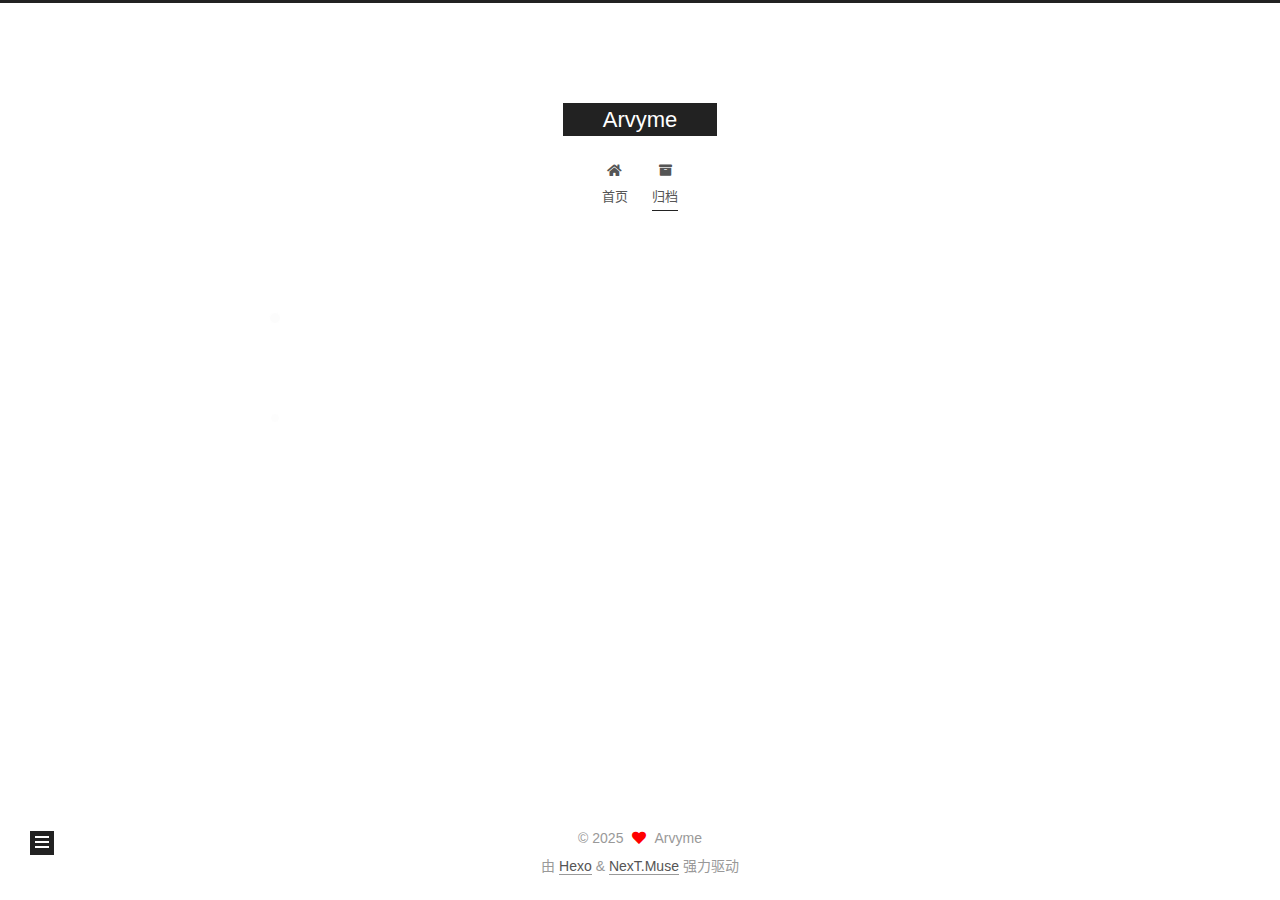
<file: archives/2023/08/index.html>
<!DOCTYPE html>
<html lang="zh-CN">
<head>
  <meta charset="UTF-8">
<meta name="viewport" content="width=device-width, initial-scale=1, maximum-scale=2">
<meta name="theme-color" content="#222">
<meta name="generator" content="Hexo 6.3.0">
  <link rel="apple-touch-icon" sizes="180x180" href="/images/apple-touch-icon-next.png">
  <link rel="icon" type="image/png" sizes="32x32" href="/images/favicon-32x32-next.png">
  <link rel="icon" type="image/png" sizes="16x16" href="/images/favicon-16x16-next.png">
  <link rel="mask-icon" href="/images/logo.svg" color="#222">

<link rel="stylesheet" href="/css/main.css">


<link rel="stylesheet" href="/lib/font-awesome/css/all.min.css">

<script id="hexo-configurations">
    var NexT = window.NexT || {};
    var CONFIG = {"hostname":"example.com","root":"/","scheme":"Muse","version":"7.8.0","exturl":false,"sidebar":{"position":"left","display":"post","padding":18,"offset":12,"onmobile":false},"copycode":{"enable":false,"show_result":false,"style":null},"back2top":{"enable":true,"sidebar":false,"scrollpercent":false},"bookmark":{"enable":false,"color":"#222","save":"auto"},"fancybox":false,"mediumzoom":false,"lazyload":false,"pangu":false,"comments":{"style":"tabs","active":null,"storage":true,"lazyload":false,"nav":null},"algolia":{"hits":{"per_page":10},"labels":{"input_placeholder":"Search for Posts","hits_empty":"We didn't find any results for the search: ${query}","hits_stats":"${hits} results found in ${time} ms"}},"localsearch":{"enable":false,"trigger":"auto","top_n_per_article":1,"unescape":false,"preload":false},"motion":{"enable":true,"async":false,"transition":{"post_block":"fadeIn","post_header":"slideDownIn","post_body":"slideDownIn","coll_header":"slideLeftIn","sidebar":"slideUpIn"}}};
  </script>

  <meta property="og:type" content="website">
<meta property="og:title" content="Arvyme">
<meta property="og:url" content="http://example.com/archives/2023/08/index.html">
<meta property="og:site_name" content="Arvyme">
<meta property="og:locale" content="zh_CN">
<meta property="article:author" content="Arvyme">
<meta name="twitter:card" content="summary">

<link rel="canonical" href="http://example.com/archives/2023/08/">


<script id="page-configurations">
  // https://hexo.io/docs/variables.html
  CONFIG.page = {
    sidebar: "",
    isHome : false,
    isPost : false,
    lang   : 'zh-CN'
  };
</script>

  <title>归档 | Arvyme</title>
  






  <noscript>
  <style>
  .use-motion .brand,
  .use-motion .menu-item,
  .sidebar-inner,
  .use-motion .post-block,
  .use-motion .pagination,
  .use-motion .comments,
  .use-motion .post-header,
  .use-motion .post-body,
  .use-motion .collection-header { opacity: initial; }

  .use-motion .site-title,
  .use-motion .site-subtitle {
    opacity: initial;
    top: initial;
  }

  .use-motion .logo-line-before i { left: initial; }
  .use-motion .logo-line-after i { right: initial; }
  </style>
</noscript>

</head>

<body itemscope itemtype="http://schema.org/WebPage">
  <div class="container use-motion">
    <div class="headband"></div>

    <header class="header" itemscope itemtype="http://schema.org/WPHeader">
      <div class="header-inner"><div class="site-brand-container">
  <div class="site-nav-toggle">
    <div class="toggle" aria-label="切换导航栏">
      <span class="toggle-line toggle-line-first"></span>
      <span class="toggle-line toggle-line-middle"></span>
      <span class="toggle-line toggle-line-last"></span>
    </div>
  </div>

  <div class="site-meta">

    <a href="/" class="brand" rel="start">
      <span class="logo-line-before"><i></i></span>
      <h1 class="site-title">Arvyme</h1>
      <span class="logo-line-after"><i></i></span>
    </a>
  </div>

  <div class="site-nav-right">
    <div class="toggle popup-trigger">
    </div>
  </div>
</div>




<nav class="site-nav">
  <ul id="menu" class="main-menu menu">
        <li class="menu-item menu-item-home">

    <a href="/" rel="section"><i class="fa fa-home fa-fw"></i>首页</a>

  </li>
        <li class="menu-item menu-item-archives">

    <a href="/archives/" rel="section"><i class="fa fa-archive fa-fw"></i>归档</a>

  </li>
  </ul>
</nav>




</div>
    </header>

    
  <div class="back-to-top">
    <i class="fa fa-arrow-up"></i>
    <span>0%</span>
  </div>


    <main class="main">
      <div class="main-inner">
        <div class="content-wrap">
          

          <div class="content archive">
            

  
  
  
  <div class="post-block">
    <div class="posts-collapse">
      <div class="collection-title">
        <span class="collection-header">嗯..! 目前共计 3 篇日志。 继续努力。</span>
      </div>

      
    <div class="collection-year">
      <span class="collection-header">2023</span>
    </div>

  <article itemscope itemtype="http://schema.org/Article">
    <header class="post-header">

      <div class="post-meta">
        <time itemprop="dateCreated"
              datetime="2023-08-16T16:22:42+08:00"
              content="2023-08-16">
          08-16
        </time>
      </div>

      <div class="post-title">
          <a class="post-title-link" href="/2023/08/16/first/" itemprop="url">
            <span itemprop="name">first</span>
          </a>
      </div>

    </header>
  </article>

  <article itemscope itemtype="http://schema.org/Article">
    <header class="post-header">

      <div class="post-meta">
        <time itemprop="dateCreated"
              datetime="2023-08-16T15:00:08+08:00"
              content="2023-08-16">
          08-16
        </time>
      </div>

      <div class="post-title">
          <a class="post-title-link" href="/2023/08/16/my-first-blog/" itemprop="url">
            <span itemprop="name">my_first_blog</span>
          </a>
      </div>

    </header>
  </article>

  <article itemscope itemtype="http://schema.org/Article">
    <header class="post-header">

      <div class="post-meta">
        <time itemprop="dateCreated"
              datetime="2023-08-16T14:34:08+08:00"
              content="2023-08-16">
          08-16
        </time>
      </div>

      <div class="post-title">
          <a class="post-title-link" href="/2023/08/16/hello-world/" itemprop="url">
            <span itemprop="name">Hello World</span>
          </a>
      </div>

    </header>
  </article>


    </div>
  </div>
  
  
  

  



          </div>
          

<script>
  window.addEventListener('tabs:register', () => {
    let { activeClass } = CONFIG.comments;
    if (CONFIG.comments.storage) {
      activeClass = localStorage.getItem('comments_active') || activeClass;
    }
    if (activeClass) {
      let activeTab = document.querySelector(`a[href="#comment-${activeClass}"]`);
      if (activeTab) {
        activeTab.click();
      }
    }
  });
  if (CONFIG.comments.storage) {
    window.addEventListener('tabs:click', event => {
      if (!event.target.matches('.tabs-comment .tab-content .tab-pane')) return;
      let commentClass = event.target.classList[1];
      localStorage.setItem('comments_active', commentClass);
    });
  }
</script>

        </div>
          
  
  <div class="toggle sidebar-toggle">
    <span class="toggle-line toggle-line-first"></span>
    <span class="toggle-line toggle-line-middle"></span>
    <span class="toggle-line toggle-line-last"></span>
  </div>

  <aside class="sidebar">
    <div class="sidebar-inner">

      <ul class="sidebar-nav motion-element">
        <li class="sidebar-nav-toc">
          文章目录
        </li>
        <li class="sidebar-nav-overview">
          站点概览
        </li>
      </ul>

      <!--noindex-->
      <div class="post-toc-wrap sidebar-panel">
      </div>
      <!--/noindex-->

      <div class="site-overview-wrap sidebar-panel">
        <div class="site-author motion-element" itemprop="author" itemscope itemtype="http://schema.org/Person">
  <p class="site-author-name" itemprop="name">Arvyme</p>
  <div class="site-description" itemprop="description"></div>
</div>
<div class="site-state-wrap motion-element">
  <nav class="site-state">
      <div class="site-state-item site-state-posts">
          <a href="/archives/">
        
          <span class="site-state-item-count">3</span>
          <span class="site-state-item-name">日志</span>
        </a>
      </div>
  </nav>
</div>



      </div>

    </div>
  </aside>
  <div id="sidebar-dimmer"></div>


      </div>
    </main>

    <footer class="footer">
      <div class="footer-inner">
        

        

<div class="copyright">
  
  &copy; 
  <span itemprop="copyrightYear">2025</span>
  <span class="with-love">
    <i class="fa fa-heart"></i>
  </span>
  <span class="author" itemprop="copyrightHolder">Arvyme</span>
</div>
  <div class="powered-by">由 <a href="https://hexo.io/" class="theme-link" rel="noopener" target="_blank">Hexo</a> & <a href="https://muse.theme-next.org/" class="theme-link" rel="noopener" target="_blank">NexT.Muse</a> 强力驱动
  </div>

        








      </div>
    </footer>
  </div>

  
  <script src="/lib/anime.min.js"></script>
  <script src="/lib/velocity/velocity.min.js"></script>
  <script src="/lib/velocity/velocity.ui.min.js"></script>

<script src="/js/utils.js"></script>

<script src="/js/motion.js"></script>


<script src="/js/schemes/muse.js"></script>


<script src="/js/next-boot.js"></script>




  















  

  

</body>
</html>
</file>
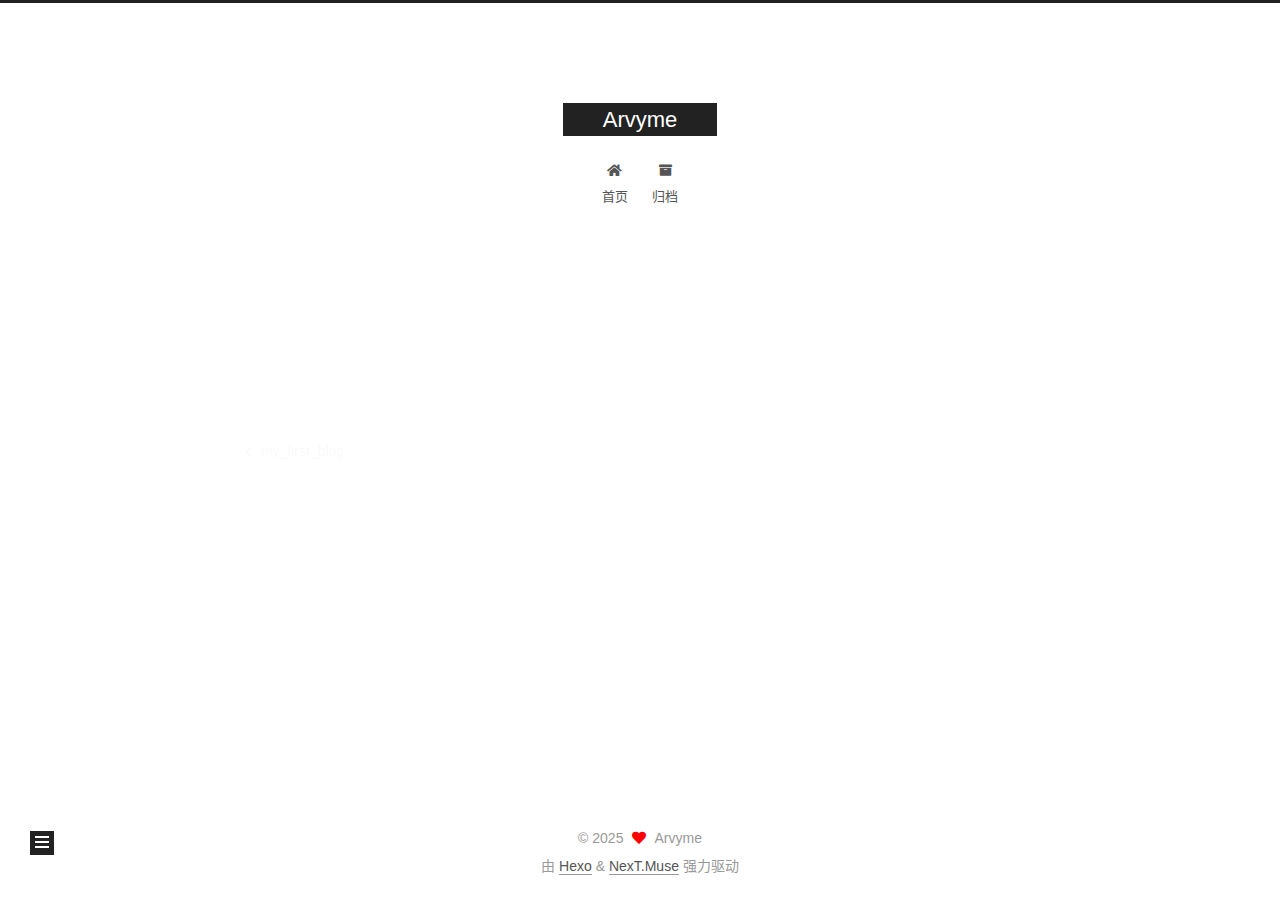
<file: 2023/08/16/first/index.html>
<!DOCTYPE html>
<html lang="zh-CN">
<head>
  <meta charset="UTF-8">
<meta name="viewport" content="width=device-width, initial-scale=1, maximum-scale=2">
<meta name="theme-color" content="#222">
<meta name="generator" content="Hexo 6.3.0">
  <link rel="apple-touch-icon" sizes="180x180" href="/images/apple-touch-icon-next.png">
  <link rel="icon" type="image/png" sizes="32x32" href="/images/favicon-32x32-next.png">
  <link rel="icon" type="image/png" sizes="16x16" href="/images/favicon-16x16-next.png">
  <link rel="mask-icon" href="/images/logo.svg" color="#222">

<link rel="stylesheet" href="/css/main.css">


<link rel="stylesheet" href="/lib/font-awesome/css/all.min.css">

<script id="hexo-configurations">
    var NexT = window.NexT || {};
    var CONFIG = {"hostname":"example.com","root":"/","scheme":"Muse","version":"7.8.0","exturl":false,"sidebar":{"position":"left","display":"post","padding":18,"offset":12,"onmobile":false},"copycode":{"enable":false,"show_result":false,"style":null},"back2top":{"enable":true,"sidebar":false,"scrollpercent":false},"bookmark":{"enable":false,"color":"#222","save":"auto"},"fancybox":false,"mediumzoom":false,"lazyload":false,"pangu":false,"comments":{"style":"tabs","active":null,"storage":true,"lazyload":false,"nav":null},"algolia":{"hits":{"per_page":10},"labels":{"input_placeholder":"Search for Posts","hits_empty":"We didn't find any results for the search: ${query}","hits_stats":"${hits} results found in ${time} ms"}},"localsearch":{"enable":false,"trigger":"auto","top_n_per_article":1,"unescape":false,"preload":false},"motion":{"enable":true,"async":false,"transition":{"post_block":"fadeIn","post_header":"slideDownIn","post_body":"slideDownIn","coll_header":"slideLeftIn","sidebar":"slideUpIn"}}};
  </script>

  <meta property="og:type" content="article">
<meta property="og:title" content="first">
<meta property="og:url" content="http://example.com/2023/08/16/first/index.html">
<meta property="og:site_name" content="Arvyme">
<meta property="og:locale" content="zh_CN">
<meta property="article:published_time" content="2023-08-16T08:22:42.000Z">
<meta property="article:modified_time" content="2023-08-16T08:22:42.412Z">
<meta property="article:author" content="Arvyme">
<meta name="twitter:card" content="summary">

<link rel="canonical" href="http://example.com/2023/08/16/first/">


<script id="page-configurations">
  // https://hexo.io/docs/variables.html
  CONFIG.page = {
    sidebar: "",
    isHome : false,
    isPost : true,
    lang   : 'zh-CN'
  };
</script>

  <title>first | Arvyme</title>
  






  <noscript>
  <style>
  .use-motion .brand,
  .use-motion .menu-item,
  .sidebar-inner,
  .use-motion .post-block,
  .use-motion .pagination,
  .use-motion .comments,
  .use-motion .post-header,
  .use-motion .post-body,
  .use-motion .collection-header { opacity: initial; }

  .use-motion .site-title,
  .use-motion .site-subtitle {
    opacity: initial;
    top: initial;
  }

  .use-motion .logo-line-before i { left: initial; }
  .use-motion .logo-line-after i { right: initial; }
  </style>
</noscript>

</head>

<body itemscope itemtype="http://schema.org/WebPage">
  <div class="container use-motion">
    <div class="headband"></div>

    <header class="header" itemscope itemtype="http://schema.org/WPHeader">
      <div class="header-inner"><div class="site-brand-container">
  <div class="site-nav-toggle">
    <div class="toggle" aria-label="切换导航栏">
      <span class="toggle-line toggle-line-first"></span>
      <span class="toggle-line toggle-line-middle"></span>
      <span class="toggle-line toggle-line-last"></span>
    </div>
  </div>

  <div class="site-meta">

    <a href="/" class="brand" rel="start">
      <span class="logo-line-before"><i></i></span>
      <h1 class="site-title">Arvyme</h1>
      <span class="logo-line-after"><i></i></span>
    </a>
  </div>

  <div class="site-nav-right">
    <div class="toggle popup-trigger">
    </div>
  </div>
</div>




<nav class="site-nav">
  <ul id="menu" class="main-menu menu">
        <li class="menu-item menu-item-home">

    <a href="/" rel="section"><i class="fa fa-home fa-fw"></i>首页</a>

  </li>
        <li class="menu-item menu-item-archives">

    <a href="/archives/" rel="section"><i class="fa fa-archive fa-fw"></i>归档</a>

  </li>
  </ul>
</nav>




</div>
    </header>

    
  <div class="back-to-top">
    <i class="fa fa-arrow-up"></i>
    <span>0%</span>
  </div>


    <main class="main">
      <div class="main-inner">
        <div class="content-wrap">
          

          <div class="content post posts-expand">
            

    
  
  
  <article itemscope itemtype="http://schema.org/Article" class="post-block" lang="zh-CN">
    <link itemprop="mainEntityOfPage" href="http://example.com/2023/08/16/first/">

    <span hidden itemprop="author" itemscope itemtype="http://schema.org/Person">
      <meta itemprop="image" content="/images/avatar.gif">
      <meta itemprop="name" content="Arvyme">
      <meta itemprop="description" content="">
    </span>

    <span hidden itemprop="publisher" itemscope itemtype="http://schema.org/Organization">
      <meta itemprop="name" content="Arvyme">
    </span>
      <header class="post-header">
        <h1 class="post-title" itemprop="name headline">
          first
        </h1>

        <div class="post-meta">
            <span class="post-meta-item">
              <span class="post-meta-item-icon">
                <i class="far fa-calendar"></i>
              </span>
              <span class="post-meta-item-text">发表于</span>

              <time title="创建时间：2023-08-16 16:22:42" itemprop="dateCreated datePublished" datetime="2023-08-16T16:22:42+08:00">2023-08-16</time>
            </span>

          

        </div>
      </header>

    
    
    
    <div class="post-body" itemprop="articleBody">

      
        
    </div>

    
    
    

      <footer class="post-footer">

        


        
    <div class="post-nav">
      <div class="post-nav-item">
    <a href="/2023/08/16/my-first-blog/" rel="prev" title="my_first_blog">
      <i class="fa fa-chevron-left"></i> my_first_blog
    </a></div>
      <div class="post-nav-item"></div>
    </div>
      </footer>
    
  </article>
  
  
  



          </div>
          

<script>
  window.addEventListener('tabs:register', () => {
    let { activeClass } = CONFIG.comments;
    if (CONFIG.comments.storage) {
      activeClass = localStorage.getItem('comments_active') || activeClass;
    }
    if (activeClass) {
      let activeTab = document.querySelector(`a[href="#comment-${activeClass}"]`);
      if (activeTab) {
        activeTab.click();
      }
    }
  });
  if (CONFIG.comments.storage) {
    window.addEventListener('tabs:click', event => {
      if (!event.target.matches('.tabs-comment .tab-content .tab-pane')) return;
      let commentClass = event.target.classList[1];
      localStorage.setItem('comments_active', commentClass);
    });
  }
</script>

        </div>
          
  
  <div class="toggle sidebar-toggle">
    <span class="toggle-line toggle-line-first"></span>
    <span class="toggle-line toggle-line-middle"></span>
    <span class="toggle-line toggle-line-last"></span>
  </div>

  <aside class="sidebar">
    <div class="sidebar-inner">

      <ul class="sidebar-nav motion-element">
        <li class="sidebar-nav-toc">
          文章目录
        </li>
        <li class="sidebar-nav-overview">
          站点概览
        </li>
      </ul>

      <!--noindex-->
      <div class="post-toc-wrap sidebar-panel">
      </div>
      <!--/noindex-->

      <div class="site-overview-wrap sidebar-panel">
        <div class="site-author motion-element" itemprop="author" itemscope itemtype="http://schema.org/Person">
  <p class="site-author-name" itemprop="name">Arvyme</p>
  <div class="site-description" itemprop="description"></div>
</div>
<div class="site-state-wrap motion-element">
  <nav class="site-state">
      <div class="site-state-item site-state-posts">
          <a href="/archives/">
        
          <span class="site-state-item-count">3</span>
          <span class="site-state-item-name">日志</span>
        </a>
      </div>
  </nav>
</div>



      </div>

    </div>
  </aside>
  <div id="sidebar-dimmer"></div>


      </div>
    </main>

    <footer class="footer">
      <div class="footer-inner">
        

        

<div class="copyright">
  
  &copy; 
  <span itemprop="copyrightYear">2025</span>
  <span class="with-love">
    <i class="fa fa-heart"></i>
  </span>
  <span class="author" itemprop="copyrightHolder">Arvyme</span>
</div>
  <div class="powered-by">由 <a href="https://hexo.io/" class="theme-link" rel="noopener" target="_blank">Hexo</a> & <a href="https://muse.theme-next.org/" class="theme-link" rel="noopener" target="_blank">NexT.Muse</a> 强力驱动
  </div>

        








      </div>
    </footer>
  </div>

  
  <script src="/lib/anime.min.js"></script>
  <script src="/lib/velocity/velocity.min.js"></script>
  <script src="/lib/velocity/velocity.ui.min.js"></script>

<script src="/js/utils.js"></script>

<script src="/js/motion.js"></script>


<script src="/js/schemes/muse.js"></script>


<script src="/js/next-boot.js"></script>




  















  

  

</body>
</html>
</file>
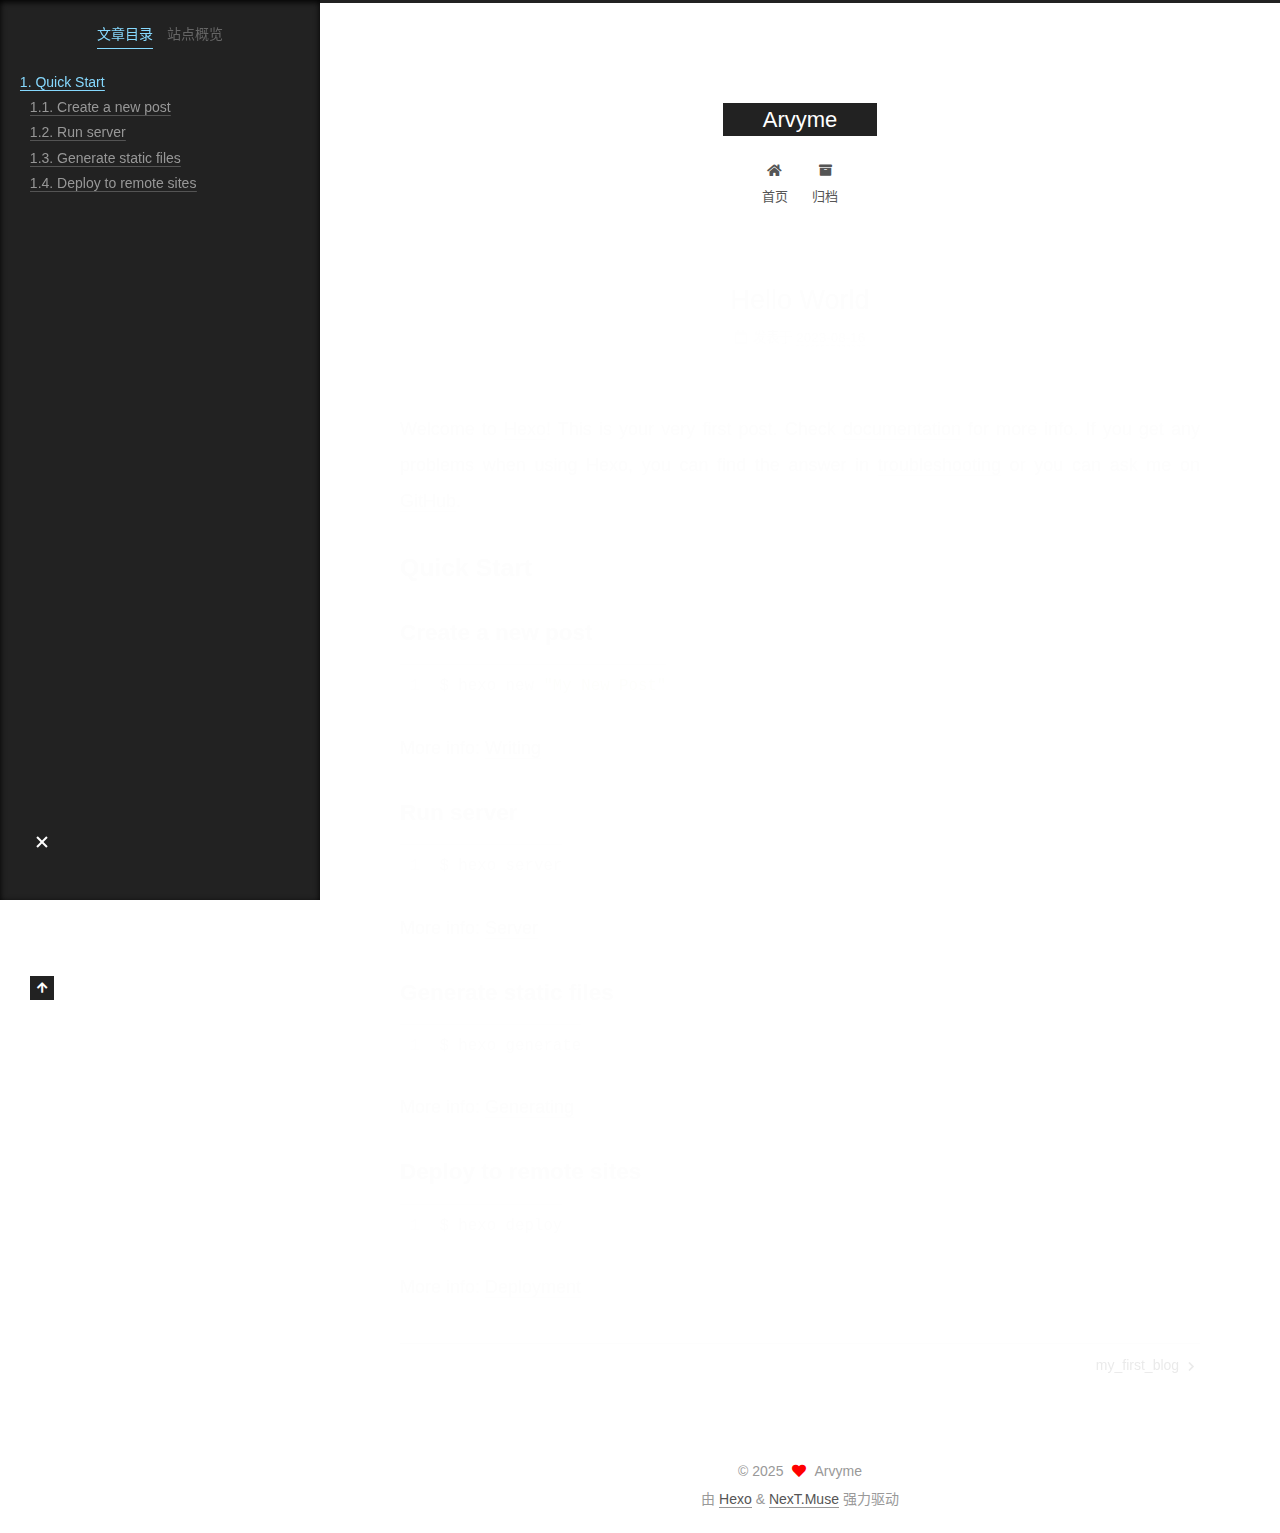
<file: 2023/08/16/hello-world/index.html>
<!DOCTYPE html>
<html lang="zh-CN">
<head>
  <meta charset="UTF-8">
<meta name="viewport" content="width=device-width, initial-scale=1, maximum-scale=2">
<meta name="theme-color" content="#222">
<meta name="generator" content="Hexo 6.3.0">
  <link rel="apple-touch-icon" sizes="180x180" href="/images/apple-touch-icon-next.png">
  <link rel="icon" type="image/png" sizes="32x32" href="/images/favicon-32x32-next.png">
  <link rel="icon" type="image/png" sizes="16x16" href="/images/favicon-16x16-next.png">
  <link rel="mask-icon" href="/images/logo.svg" color="#222">

<link rel="stylesheet" href="/css/main.css">


<link rel="stylesheet" href="/lib/font-awesome/css/all.min.css">

<script id="hexo-configurations">
    var NexT = window.NexT || {};
    var CONFIG = {"hostname":"example.com","root":"/","scheme":"Muse","version":"7.8.0","exturl":false,"sidebar":{"position":"left","display":"post","padding":18,"offset":12,"onmobile":false},"copycode":{"enable":false,"show_result":false,"style":null},"back2top":{"enable":true,"sidebar":false,"scrollpercent":false},"bookmark":{"enable":false,"color":"#222","save":"auto"},"fancybox":false,"mediumzoom":false,"lazyload":false,"pangu":false,"comments":{"style":"tabs","active":null,"storage":true,"lazyload":false,"nav":null},"algolia":{"hits":{"per_page":10},"labels":{"input_placeholder":"Search for Posts","hits_empty":"We didn't find any results for the search: ${query}","hits_stats":"${hits} results found in ${time} ms"}},"localsearch":{"enable":false,"trigger":"auto","top_n_per_article":1,"unescape":false,"preload":false},"motion":{"enable":true,"async":false,"transition":{"post_block":"fadeIn","post_header":"slideDownIn","post_body":"slideDownIn","coll_header":"slideLeftIn","sidebar":"slideUpIn"}}};
  </script>

  <meta name="description" content="Welcome to Hexo! This is your very first post. Check documentation for more info. If you get any problems when using Hexo, you can find the answer in troubleshooting or you can ask me on GitHub. Quick">
<meta property="og:type" content="article">
<meta property="og:title" content="Hello World">
<meta property="og:url" content="http://example.com/2023/08/16/hello-world/index.html">
<meta property="og:site_name" content="Arvyme">
<meta property="og:description" content="Welcome to Hexo! This is your very first post. Check documentation for more info. If you get any problems when using Hexo, you can find the answer in troubleshooting or you can ask me on GitHub. Quick">
<meta property="og:locale" content="zh_CN">
<meta property="article:published_time" content="2023-08-16T06:34:08.454Z">
<meta property="article:modified_time" content="2023-08-16T06:34:08.454Z">
<meta property="article:author" content="Arvyme">
<meta name="twitter:card" content="summary">

<link rel="canonical" href="http://example.com/2023/08/16/hello-world/">


<script id="page-configurations">
  // https://hexo.io/docs/variables.html
  CONFIG.page = {
    sidebar: "",
    isHome : false,
    isPost : true,
    lang   : 'zh-CN'
  };
</script>

  <title>Hello World | Arvyme</title>
  






  <noscript>
  <style>
  .use-motion .brand,
  .use-motion .menu-item,
  .sidebar-inner,
  .use-motion .post-block,
  .use-motion .pagination,
  .use-motion .comments,
  .use-motion .post-header,
  .use-motion .post-body,
  .use-motion .collection-header { opacity: initial; }

  .use-motion .site-title,
  .use-motion .site-subtitle {
    opacity: initial;
    top: initial;
  }

  .use-motion .logo-line-before i { left: initial; }
  .use-motion .logo-line-after i { right: initial; }
  </style>
</noscript>

</head>

<body itemscope itemtype="http://schema.org/WebPage">
  <div class="container use-motion">
    <div class="headband"></div>

    <header class="header" itemscope itemtype="http://schema.org/WPHeader">
      <div class="header-inner"><div class="site-brand-container">
  <div class="site-nav-toggle">
    <div class="toggle" aria-label="切换导航栏">
      <span class="toggle-line toggle-line-first"></span>
      <span class="toggle-line toggle-line-middle"></span>
      <span class="toggle-line toggle-line-last"></span>
    </div>
  </div>

  <div class="site-meta">

    <a href="/" class="brand" rel="start">
      <span class="logo-line-before"><i></i></span>
      <h1 class="site-title">Arvyme</h1>
      <span class="logo-line-after"><i></i></span>
    </a>
  </div>

  <div class="site-nav-right">
    <div class="toggle popup-trigger">
    </div>
  </div>
</div>




<nav class="site-nav">
  <ul id="menu" class="main-menu menu">
        <li class="menu-item menu-item-home">

    <a href="/" rel="section"><i class="fa fa-home fa-fw"></i>首页</a>

  </li>
        <li class="menu-item menu-item-archives">

    <a href="/archives/" rel="section"><i class="fa fa-archive fa-fw"></i>归档</a>

  </li>
  </ul>
</nav>




</div>
    </header>

    
  <div class="back-to-top">
    <i class="fa fa-arrow-up"></i>
    <span>0%</span>
  </div>


    <main class="main">
      <div class="main-inner">
        <div class="content-wrap">
          

          <div class="content post posts-expand">
            

    
  
  
  <article itemscope itemtype="http://schema.org/Article" class="post-block" lang="zh-CN">
    <link itemprop="mainEntityOfPage" href="http://example.com/2023/08/16/hello-world/">

    <span hidden itemprop="author" itemscope itemtype="http://schema.org/Person">
      <meta itemprop="image" content="/images/avatar.gif">
      <meta itemprop="name" content="Arvyme">
      <meta itemprop="description" content="">
    </span>

    <span hidden itemprop="publisher" itemscope itemtype="http://schema.org/Organization">
      <meta itemprop="name" content="Arvyme">
    </span>
      <header class="post-header">
        <h1 class="post-title" itemprop="name headline">
          Hello World
        </h1>

        <div class="post-meta">
            <span class="post-meta-item">
              <span class="post-meta-item-icon">
                <i class="far fa-calendar"></i>
              </span>
              <span class="post-meta-item-text">发表于</span>

              <time title="创建时间：2023-08-16 14:34:08" itemprop="dateCreated datePublished" datetime="2023-08-16T14:34:08+08:00">2023-08-16</time>
            </span>

          

        </div>
      </header>

    
    
    
    <div class="post-body" itemprop="articleBody">

      
        <p>Welcome to <a target="_blank" rel="noopener" href="https://hexo.io/">Hexo</a>! This is your very first post. Check <a target="_blank" rel="noopener" href="https://hexo.io/docs/">documentation</a> for more info. If you get any problems when using Hexo, you can find the answer in <a target="_blank" rel="noopener" href="https://hexo.io/docs/troubleshooting.html">troubleshooting</a> or you can ask me on <a target="_blank" rel="noopener" href="https://github.com/hexojs/hexo/issues">GitHub</a>.</p>
<h2 id="Quick-Start"><a href="#Quick-Start" class="headerlink" title="Quick Start"></a>Quick Start</h2><h3 id="Create-a-new-post"><a href="#Create-a-new-post" class="headerlink" title="Create a new post"></a>Create a new post</h3><figure class="highlight bash"><table><tr><td class="gutter"><pre><span class="line">1</span><br></pre></td><td class="code"><pre><span class="line">$ hexo new <span class="string">&quot;My New Post&quot;</span></span><br></pre></td></tr></table></figure>

<p>More info: <a target="_blank" rel="noopener" href="https://hexo.io/docs/writing.html">Writing</a></p>
<h3 id="Run-server"><a href="#Run-server" class="headerlink" title="Run server"></a>Run server</h3><figure class="highlight bash"><table><tr><td class="gutter"><pre><span class="line">1</span><br></pre></td><td class="code"><pre><span class="line">$ hexo server</span><br></pre></td></tr></table></figure>

<p>More info: <a target="_blank" rel="noopener" href="https://hexo.io/docs/server.html">Server</a></p>
<h3 id="Generate-static-files"><a href="#Generate-static-files" class="headerlink" title="Generate static files"></a>Generate static files</h3><figure class="highlight bash"><table><tr><td class="gutter"><pre><span class="line">1</span><br></pre></td><td class="code"><pre><span class="line">$ hexo generate</span><br></pre></td></tr></table></figure>

<p>More info: <a target="_blank" rel="noopener" href="https://hexo.io/docs/generating.html">Generating</a></p>
<h3 id="Deploy-to-remote-sites"><a href="#Deploy-to-remote-sites" class="headerlink" title="Deploy to remote sites"></a>Deploy to remote sites</h3><figure class="highlight bash"><table><tr><td class="gutter"><pre><span class="line">1</span><br></pre></td><td class="code"><pre><span class="line">$ hexo deploy</span><br></pre></td></tr></table></figure>

<p>More info: <a target="_blank" rel="noopener" href="https://hexo.io/docs/one-command-deployment.html">Deployment</a></p>

    </div>

    
    
    

      <footer class="post-footer">

        


        
    <div class="post-nav">
      <div class="post-nav-item"></div>
      <div class="post-nav-item">
    <a href="/2023/08/16/my-first-blog/" rel="next" title="my_first_blog">
      my_first_blog <i class="fa fa-chevron-right"></i>
    </a></div>
    </div>
      </footer>
    
  </article>
  
  
  



          </div>
          

<script>
  window.addEventListener('tabs:register', () => {
    let { activeClass } = CONFIG.comments;
    if (CONFIG.comments.storage) {
      activeClass = localStorage.getItem('comments_active') || activeClass;
    }
    if (activeClass) {
      let activeTab = document.querySelector(`a[href="#comment-${activeClass}"]`);
      if (activeTab) {
        activeTab.click();
      }
    }
  });
  if (CONFIG.comments.storage) {
    window.addEventListener('tabs:click', event => {
      if (!event.target.matches('.tabs-comment .tab-content .tab-pane')) return;
      let commentClass = event.target.classList[1];
      localStorage.setItem('comments_active', commentClass);
    });
  }
</script>

        </div>
          
  
  <div class="toggle sidebar-toggle">
    <span class="toggle-line toggle-line-first"></span>
    <span class="toggle-line toggle-line-middle"></span>
    <span class="toggle-line toggle-line-last"></span>
  </div>

  <aside class="sidebar">
    <div class="sidebar-inner">

      <ul class="sidebar-nav motion-element">
        <li class="sidebar-nav-toc">
          文章目录
        </li>
        <li class="sidebar-nav-overview">
          站点概览
        </li>
      </ul>

      <!--noindex-->
      <div class="post-toc-wrap sidebar-panel">
          <div class="post-toc motion-element"><ol class="nav"><li class="nav-item nav-level-2"><a class="nav-link" href="#Quick-Start"><span class="nav-number">1.</span> <span class="nav-text">Quick Start</span></a><ol class="nav-child"><li class="nav-item nav-level-3"><a class="nav-link" href="#Create-a-new-post"><span class="nav-number">1.1.</span> <span class="nav-text">Create a new post</span></a></li><li class="nav-item nav-level-3"><a class="nav-link" href="#Run-server"><span class="nav-number">1.2.</span> <span class="nav-text">Run server</span></a></li><li class="nav-item nav-level-3"><a class="nav-link" href="#Generate-static-files"><span class="nav-number">1.3.</span> <span class="nav-text">Generate static files</span></a></li><li class="nav-item nav-level-3"><a class="nav-link" href="#Deploy-to-remote-sites"><span class="nav-number">1.4.</span> <span class="nav-text">Deploy to remote sites</span></a></li></ol></li></ol></div>
      </div>
      <!--/noindex-->

      <div class="site-overview-wrap sidebar-panel">
        <div class="site-author motion-element" itemprop="author" itemscope itemtype="http://schema.org/Person">
  <p class="site-author-name" itemprop="name">Arvyme</p>
  <div class="site-description" itemprop="description"></div>
</div>
<div class="site-state-wrap motion-element">
  <nav class="site-state">
      <div class="site-state-item site-state-posts">
          <a href="/archives/">
        
          <span class="site-state-item-count">3</span>
          <span class="site-state-item-name">日志</span>
        </a>
      </div>
  </nav>
</div>



      </div>

    </div>
  </aside>
  <div id="sidebar-dimmer"></div>


      </div>
    </main>

    <footer class="footer">
      <div class="footer-inner">
        

        

<div class="copyright">
  
  &copy; 
  <span itemprop="copyrightYear">2025</span>
  <span class="with-love">
    <i class="fa fa-heart"></i>
  </span>
  <span class="author" itemprop="copyrightHolder">Arvyme</span>
</div>
  <div class="powered-by">由 <a href="https://hexo.io/" class="theme-link" rel="noopener" target="_blank">Hexo</a> & <a href="https://muse.theme-next.org/" class="theme-link" rel="noopener" target="_blank">NexT.Muse</a> 强力驱动
  </div>

        








      </div>
    </footer>
  </div>

  
  <script src="/lib/anime.min.js"></script>
  <script src="/lib/velocity/velocity.min.js"></script>
  <script src="/lib/velocity/velocity.ui.min.js"></script>

<script src="/js/utils.js"></script>

<script src="/js/motion.js"></script>


<script src="/js/schemes/muse.js"></script>


<script src="/js/next-boot.js"></script>




  















  

  

</body>
</html>
</file>
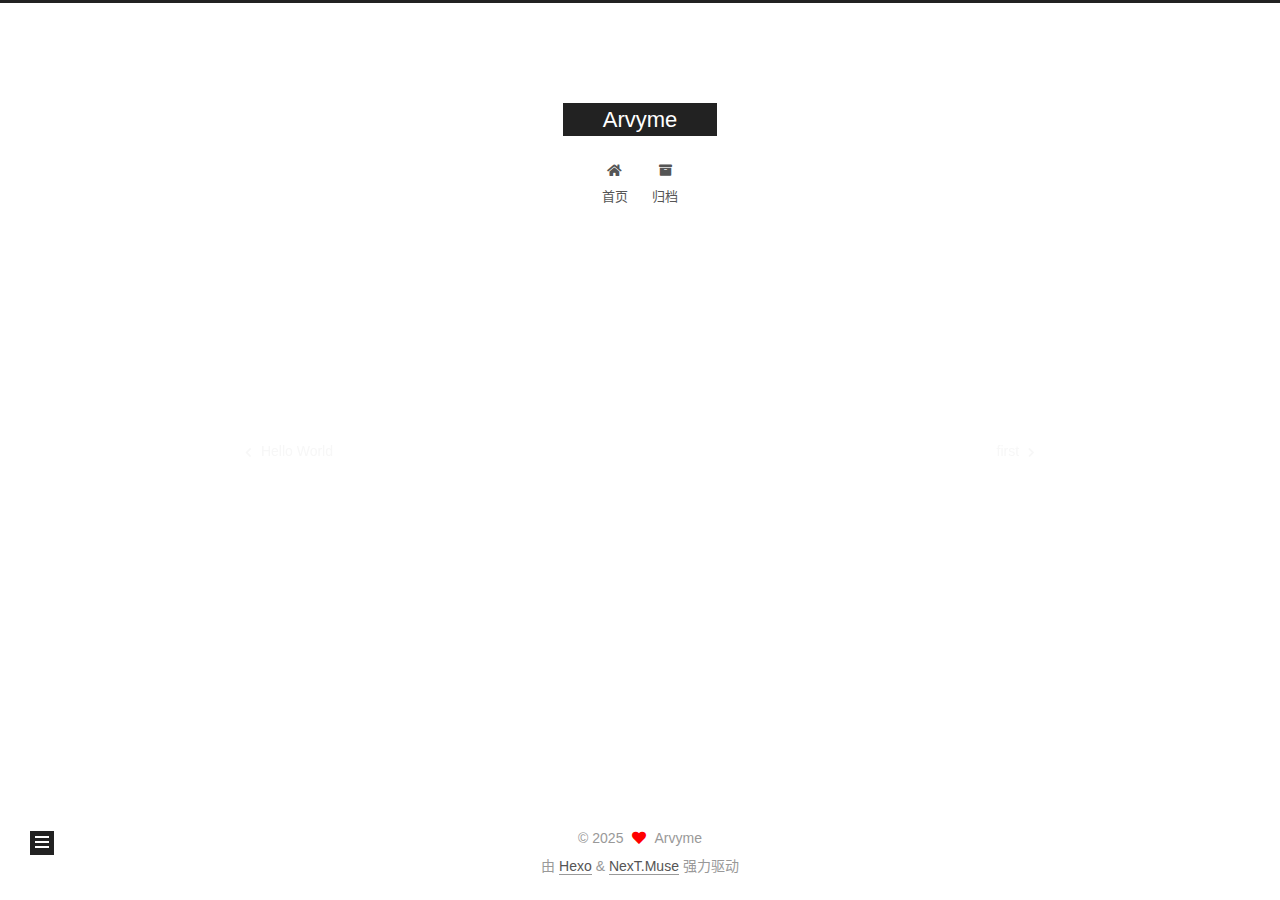
<file: 2023/08/16/my-first-blog/index.html>
<!DOCTYPE html>
<html lang="zh-CN">
<head>
  <meta charset="UTF-8">
<meta name="viewport" content="width=device-width, initial-scale=1, maximum-scale=2">
<meta name="theme-color" content="#222">
<meta name="generator" content="Hexo 6.3.0">
  <link rel="apple-touch-icon" sizes="180x180" href="/images/apple-touch-icon-next.png">
  <link rel="icon" type="image/png" sizes="32x32" href="/images/favicon-32x32-next.png">
  <link rel="icon" type="image/png" sizes="16x16" href="/images/favicon-16x16-next.png">
  <link rel="mask-icon" href="/images/logo.svg" color="#222">

<link rel="stylesheet" href="/css/main.css">


<link rel="stylesheet" href="/lib/font-awesome/css/all.min.css">

<script id="hexo-configurations">
    var NexT = window.NexT || {};
    var CONFIG = {"hostname":"example.com","root":"/","scheme":"Muse","version":"7.8.0","exturl":false,"sidebar":{"position":"left","display":"post","padding":18,"offset":12,"onmobile":false},"copycode":{"enable":false,"show_result":false,"style":null},"back2top":{"enable":true,"sidebar":false,"scrollpercent":false},"bookmark":{"enable":false,"color":"#222","save":"auto"},"fancybox":false,"mediumzoom":false,"lazyload":false,"pangu":false,"comments":{"style":"tabs","active":null,"storage":true,"lazyload":false,"nav":null},"algolia":{"hits":{"per_page":10},"labels":{"input_placeholder":"Search for Posts","hits_empty":"We didn't find any results for the search: ${query}","hits_stats":"${hits} results found in ${time} ms"}},"localsearch":{"enable":false,"trigger":"auto","top_n_per_article":1,"unescape":false,"preload":false},"motion":{"enable":true,"async":false,"transition":{"post_block":"fadeIn","post_header":"slideDownIn","post_body":"slideDownIn","coll_header":"slideLeftIn","sidebar":"slideUpIn"}}};
  </script>

  <meta property="og:type" content="article">
<meta property="og:title" content="my_first_blog">
<meta property="og:url" content="http://example.com/2023/08/16/my-first-blog/index.html">
<meta property="og:site_name" content="Arvyme">
<meta property="og:locale" content="zh_CN">
<meta property="article:published_time" content="2023-08-16T07:00:08.000Z">
<meta property="article:modified_time" content="2023-08-16T07:00:08.471Z">
<meta property="article:author" content="Arvyme">
<meta name="twitter:card" content="summary">

<link rel="canonical" href="http://example.com/2023/08/16/my-first-blog/">


<script id="page-configurations">
  // https://hexo.io/docs/variables.html
  CONFIG.page = {
    sidebar: "",
    isHome : false,
    isPost : true,
    lang   : 'zh-CN'
  };
</script>

  <title>my_first_blog | Arvyme</title>
  






  <noscript>
  <style>
  .use-motion .brand,
  .use-motion .menu-item,
  .sidebar-inner,
  .use-motion .post-block,
  .use-motion .pagination,
  .use-motion .comments,
  .use-motion .post-header,
  .use-motion .post-body,
  .use-motion .collection-header { opacity: initial; }

  .use-motion .site-title,
  .use-motion .site-subtitle {
    opacity: initial;
    top: initial;
  }

  .use-motion .logo-line-before i { left: initial; }
  .use-motion .logo-line-after i { right: initial; }
  </style>
</noscript>

</head>

<body itemscope itemtype="http://schema.org/WebPage">
  <div class="container use-motion">
    <div class="headband"></div>

    <header class="header" itemscope itemtype="http://schema.org/WPHeader">
      <div class="header-inner"><div class="site-brand-container">
  <div class="site-nav-toggle">
    <div class="toggle" aria-label="切换导航栏">
      <span class="toggle-line toggle-line-first"></span>
      <span class="toggle-line toggle-line-middle"></span>
      <span class="toggle-line toggle-line-last"></span>
    </div>
  </div>

  <div class="site-meta">

    <a href="/" class="brand" rel="start">
      <span class="logo-line-before"><i></i></span>
      <h1 class="site-title">Arvyme</h1>
      <span class="logo-line-after"><i></i></span>
    </a>
  </div>

  <div class="site-nav-right">
    <div class="toggle popup-trigger">
    </div>
  </div>
</div>




<nav class="site-nav">
  <ul id="menu" class="main-menu menu">
        <li class="menu-item menu-item-home">

    <a href="/" rel="section"><i class="fa fa-home fa-fw"></i>首页</a>

  </li>
        <li class="menu-item menu-item-archives">

    <a href="/archives/" rel="section"><i class="fa fa-archive fa-fw"></i>归档</a>

  </li>
  </ul>
</nav>




</div>
    </header>

    
  <div class="back-to-top">
    <i class="fa fa-arrow-up"></i>
    <span>0%</span>
  </div>


    <main class="main">
      <div class="main-inner">
        <div class="content-wrap">
          

          <div class="content post posts-expand">
            

    
  
  
  <article itemscope itemtype="http://schema.org/Article" class="post-block" lang="zh-CN">
    <link itemprop="mainEntityOfPage" href="http://example.com/2023/08/16/my-first-blog/">

    <span hidden itemprop="author" itemscope itemtype="http://schema.org/Person">
      <meta itemprop="image" content="/images/avatar.gif">
      <meta itemprop="name" content="Arvyme">
      <meta itemprop="description" content="">
    </span>

    <span hidden itemprop="publisher" itemscope itemtype="http://schema.org/Organization">
      <meta itemprop="name" content="Arvyme">
    </span>
      <header class="post-header">
        <h1 class="post-title" itemprop="name headline">
          my_first_blog
        </h1>

        <div class="post-meta">
            <span class="post-meta-item">
              <span class="post-meta-item-icon">
                <i class="far fa-calendar"></i>
              </span>
              <span class="post-meta-item-text">发表于</span>

              <time title="创建时间：2023-08-16 15:00:08" itemprop="dateCreated datePublished" datetime="2023-08-16T15:00:08+08:00">2023-08-16</time>
            </span>

          

        </div>
      </header>

    
    
    
    <div class="post-body" itemprop="articleBody">

      
        
    </div>

    
    
    

      <footer class="post-footer">

        


        
    <div class="post-nav">
      <div class="post-nav-item">
    <a href="/2023/08/16/hello-world/" rel="prev" title="Hello World">
      <i class="fa fa-chevron-left"></i> Hello World
    </a></div>
      <div class="post-nav-item">
    <a href="/2023/08/16/first/" rel="next" title="first">
      first <i class="fa fa-chevron-right"></i>
    </a></div>
    </div>
      </footer>
    
  </article>
  
  
  



          </div>
          

<script>
  window.addEventListener('tabs:register', () => {
    let { activeClass } = CONFIG.comments;
    if (CONFIG.comments.storage) {
      activeClass = localStorage.getItem('comments_active') || activeClass;
    }
    if (activeClass) {
      let activeTab = document.querySelector(`a[href="#comment-${activeClass}"]`);
      if (activeTab) {
        activeTab.click();
      }
    }
  });
  if (CONFIG.comments.storage) {
    window.addEventListener('tabs:click', event => {
      if (!event.target.matches('.tabs-comment .tab-content .tab-pane')) return;
      let commentClass = event.target.classList[1];
      localStorage.setItem('comments_active', commentClass);
    });
  }
</script>

        </div>
          
  
  <div class="toggle sidebar-toggle">
    <span class="toggle-line toggle-line-first"></span>
    <span class="toggle-line toggle-line-middle"></span>
    <span class="toggle-line toggle-line-last"></span>
  </div>

  <aside class="sidebar">
    <div class="sidebar-inner">

      <ul class="sidebar-nav motion-element">
        <li class="sidebar-nav-toc">
          文章目录
        </li>
        <li class="sidebar-nav-overview">
          站点概览
        </li>
      </ul>

      <!--noindex-->
      <div class="post-toc-wrap sidebar-panel">
      </div>
      <!--/noindex-->

      <div class="site-overview-wrap sidebar-panel">
        <div class="site-author motion-element" itemprop="author" itemscope itemtype="http://schema.org/Person">
  <p class="site-author-name" itemprop="name">Arvyme</p>
  <div class="site-description" itemprop="description"></div>
</div>
<div class="site-state-wrap motion-element">
  <nav class="site-state">
      <div class="site-state-item site-state-posts">
          <a href="/archives/">
        
          <span class="site-state-item-count">3</span>
          <span class="site-state-item-name">日志</span>
        </a>
      </div>
  </nav>
</div>



      </div>

    </div>
  </aside>
  <div id="sidebar-dimmer"></div>


      </div>
    </main>

    <footer class="footer">
      <div class="footer-inner">
        

        

<div class="copyright">
  
  &copy; 
  <span itemprop="copyrightYear">2025</span>
  <span class="with-love">
    <i class="fa fa-heart"></i>
  </span>
  <span class="author" itemprop="copyrightHolder">Arvyme</span>
</div>
  <div class="powered-by">由 <a href="https://hexo.io/" class="theme-link" rel="noopener" target="_blank">Hexo</a> & <a href="https://muse.theme-next.org/" class="theme-link" rel="noopener" target="_blank">NexT.Muse</a> 强力驱动
  </div>

        








      </div>
    </footer>
  </div>

  
  <script src="/lib/anime.min.js"></script>
  <script src="/lib/velocity/velocity.min.js"></script>
  <script src="/lib/velocity/velocity.ui.min.js"></script>

<script src="/js/utils.js"></script>

<script src="/js/motion.js"></script>


<script src="/js/schemes/muse.js"></script>


<script src="/js/next-boot.js"></script>




  















  

  

</body>
</html>
</file>
<file: css/main.css>
:root {
  --body-bg-color: #fff;
  --content-bg-color: #fff;
  --card-bg-color: #f5f5f5;
  --text-color: #555;
  --blockquote-color: #666;
  --link-color: #555;
  --link-hover-color: #222;
  --brand-color: #fff;
  --brand-hover-color: #fff;
  --table-row-odd-bg-color: #f9f9f9;
  --table-row-hover-bg-color: #f5f5f5;
  --menu-item-bg-color: #f5f5f5;
  --btn-default-bg: #222;
  --btn-default-color: #fff;
  --btn-default-border-color: #222;
  --btn-default-hover-bg: #fff;
  --btn-default-hover-color: #222;
  --btn-default-hover-border-color: #222;
}
html {
  line-height: 1.15; /* 1 */
  -webkit-text-size-adjust: 100%; /* 2 */
}
body {
  margin: 0;
}
main {
  display: block;
}
h1 {
  font-size: 2em;
  margin: 0.67em 0;
}
hr {
  box-sizing: content-box; /* 1 */
  height: 0; /* 1 */
  overflow: visible; /* 2 */
}
pre {
  font-family: monospace, monospace; /* 1 */
  font-size: 1em; /* 2 */
}
a {
  background: transparent;
}
abbr[title] {
  border-bottom: none; /* 1 */
  text-decoration: underline; /* 2 */
  text-decoration: underline dotted; /* 2 */
}
b,
strong {
  font-weight: bolder;
}
code,
kbd,
samp {
  font-family: monospace, monospace; /* 1 */
  font-size: 1em; /* 2 */
}
small {
  font-size: 80%;
}
sub,
sup {
  font-size: 75%;
  line-height: 0;
  position: relative;
  vertical-align: baseline;
}
sub {
  bottom: -0.25em;
}
sup {
  top: -0.5em;
}
img {
  border-style: none;
}
button,
input,
optgroup,
select,
textarea {
  font-family: inherit; /* 1 */
  font-size: 100%; /* 1 */
  line-height: 1.15; /* 1 */
  margin: 0; /* 2 */
}
button,
input {
/* 1 */
  overflow: visible;
}
button,
select {
/* 1 */
  text-transform: none;
}
button,
[type='button'],
[type='reset'],
[type='submit'] {
  -webkit-appearance: button;
}
button::-moz-focus-inner,
[type='button']::-moz-focus-inner,
[type='reset']::-moz-focus-inner,
[type='submit']::-moz-focus-inner {
  border-style: none;
  padding: 0;
}
button:-moz-focusring,
[type='button']:-moz-focusring,
[type='reset']:-moz-focusring,
[type='submit']:-moz-focusring {
  outline: 1px dotted ButtonText;
}
fieldset {
  padding: 0.35em 0.75em 0.625em;
}
legend {
  box-sizing: border-box; /* 1 */
  color: inherit; /* 2 */
  display: table; /* 1 */
  max-width: 100%; /* 1 */
  padding: 0; /* 3 */
  white-space: normal; /* 1 */
}
progress {
  vertical-align: baseline;
}
textarea {
  overflow: auto;
}
[type='checkbox'],
[type='radio'] {
  box-sizing: border-box; /* 1 */
  padding: 0; /* 2 */
}
[type='number']::-webkit-inner-spin-button,
[type='number']::-webkit-outer-spin-button {
  height: auto;
}
[type='search'] {
  outline-offset: -2px; /* 2 */
  -webkit-appearance: textfield; /* 1 */
}
[type='search']::-webkit-search-decoration {
  -webkit-appearance: none;
}
::-webkit-file-upload-button {
  font: inherit; /* 2 */
  -webkit-appearance: button; /* 1 */
}
details {
  display: block;
}
summary {
  display: list-item;
}
template {
  display: none;
}
[hidden] {
  display: none;
}
::selection {
  background: #262a30;
  color: #eee;
}
html,
body {
  height: 100%;
}
body {
  background: var(--body-bg-color);
  color: var(--text-color);
  font-family: 'Lato', "PingFang SC", "Microsoft YaHei", sans-serif;
  font-size: 1em;
  line-height: 2;
}
@media (max-width: 991px) {
  body {
    padding-left: 0 !important;
    padding-right: 0 !important;
  }
}
h1,
h2,
h3,
h4,
h5,
h6 {
  font-family: 'Lato', "PingFang SC", "Microsoft YaHei", sans-serif;
  font-weight: bold;
  line-height: 1.5;
  margin: 20px 0 15px;
}
h1 {
  font-size: 1.5em;
}
h2 {
  font-size: 1.375em;
}
h3 {
  font-size: 1.25em;
}
h4 {
  font-size: 1.125em;
}
h5 {
  font-size: 1em;
}
h6 {
  font-size: 0.875em;
}
p {
  margin: 0 0 20px 0;
}
a,
span.exturl {
  border-bottom: 1px solid #999;
  color: var(--link-color);
  outline: 0;
  text-decoration: none;
  overflow-wrap: break-word;
  word-wrap: break-word;
  cursor: pointer;
}
a:hover,
span.exturl:hover {
  border-bottom-color: var(--link-hover-color);
  color: var(--link-hover-color);
}
iframe,
img,
video {
  display: block;
  margin-left: auto;
  margin-right: auto;
  max-width: 100%;
}
hr {
  background-image: repeating-linear-gradient(-45deg, #ddd, #ddd 4px, transparent 4px, transparent 8px);
  border: 0;
  height: 3px;
  margin: 40px 0;
}
blockquote {
  border-left: 4px solid #ddd;
  color: var(--blockquote-color);
  margin: 0;
  padding: 0 15px;
}
blockquote cite::before {
  content: '-';
  padding: 0 5px;
}
dt {
  font-weight: bold;
}
dd {
  margin: 0;
  padding: 0;
}
kbd {
  background-color: #f5f5f5;
  background-image: linear-gradient(#eee, #fff, #eee);
  border: 1px solid #ccc;
  border-radius: 0.2em;
  box-shadow: 0.1em 0.1em 0.2em rgba(0,0,0,0.1);
  color: #555;
  font-family: inherit;
  padding: 0.1em 0.3em;
  white-space: nowrap;
}
.table-container {
  overflow: auto;
}
table {
  border-collapse: collapse;
  border-spacing: 0;
  font-size: 0.875em;
  margin: 0 0 20px 0;
  width: 100%;
}
tbody tr:nth-of-type(odd) {
  background: var(--table-row-odd-bg-color);
}
tbody tr:hover {
  background: var(--table-row-hover-bg-color);
}
caption,
th,
td {
  font-weight: normal;
  padding: 8px;
  vertical-align: middle;
}
th,
td {
  border: 1px solid #ddd;
  border-bottom: 3px solid #ddd;
}
th {
  font-weight: 700;
  padding-bottom: 10px;
}
td {
  border-bottom-width: 1px;
}
.btn {
  background: var(--btn-default-bg);
  border: 2px solid var(--btn-default-border-color);
  border-radius: 0;
  color: var(--btn-default-color);
  display: inline-block;
  font-size: 0.875em;
  line-height: 2;
  padding: 0 20px;
  text-decoration: none;
  transition-property: background-color;
  transition-delay: 0s;
  transition-duration: 0.2s;
  transition-timing-function: ease-in-out;
}
.btn:hover {
  background: var(--btn-default-hover-bg);
  border-color: var(--btn-default-hover-border-color);
  color: var(--btn-default-hover-color);
}
.btn + .btn {
  margin: 0 0 8px 8px;
}
.btn .fa-fw {
  text-align: left;
  width: 1.285714285714286em;
}
.toggle {
  line-height: 0;
}
.toggle .toggle-line {
  background: #fff;
  display: inline-block;
  height: 2px;
  left: 0;
  position: relative;
  top: 0;
  transition: all 0.4s;
  vertical-align: top;
  width: 100%;
}
.toggle .toggle-line:not(:first-child) {
  margin-top: 3px;
}
.toggle.toggle-arrow .toggle-line-first {
  left: 50%;
  top: 2px;
  transform: rotate(45deg);
  width: 50%;
}
.toggle.toggle-arrow .toggle-line-middle {
  left: 2px;
  width: 90%;
}
.toggle.toggle-arrow .toggle-line-last {
  left: 50%;
  top: -2px;
  transform: rotate(-45deg);
  width: 50%;
}
.toggle.toggle-close .toggle-line-first {
  transform: rotate(-45deg);
  top: 5px;
}
.toggle.toggle-close .toggle-line-middle {
  opacity: 0;
}
.toggle.toggle-close .toggle-line-last {
  transform: rotate(45deg);
  top: -5px;
}
.highlight,
pre {
  background: #f7f7f7;
  color: #4d4d4c;
  line-height: 1.6;
  margin: 0 auto 20px;
}
pre,
code {
  font-family: consolas, Menlo, monospace, "PingFang SC", "Microsoft YaHei";
}
code {
  background: #eee;
  border-radius: 3px;
  color: #555;
  padding: 2px 4px;
  overflow-wrap: break-word;
  word-wrap: break-word;
}
.highlight *::selection {
  background: #d6d6d6;
}
.highlight pre {
  border: 0;
  margin: 0;
  padding: 10px 0;
}
.highlight table {
  border: 0;
  margin: 0;
  width: auto;
}
.highlight td {
  border: 0;
  padding: 0;
}
.highlight figcaption {
  background: #eff2f3;
  color: #4d4d4c;
  display: flex;
  font-size: 0.875em;
  justify-content: space-between;
  line-height: 1.2;
  padding: 0.5em;
}
.highlight figcaption a {
  color: #4d4d4c;
}
.highlight figcaption a:hover {
  border-bottom-color: #4d4d4c;
}
.highlight .gutter {
  -moz-user-select: none;
  -ms-user-select: none;
  -webkit-user-select: none;
  user-select: none;
}
.highlight .gutter pre {
  background: #eff2f3;
  color: #869194;
  padding-left: 10px;
  padding-right: 10px;
  text-align: right;
}
.highlight .code pre {
  background: #f7f7f7;
  padding-left: 10px;
  width: 100%;
}
.gist table {
  width: auto;
}
.gist table td {
  border: 0;
}
pre {
  overflow: auto;
  padding: 10px;
}
pre code {
  background: none;
  color: #4d4d4c;
  font-size: 0.875em;
  padding: 0;
  text-shadow: none;
}
pre .deletion {
  background: #fdd;
}
pre .addition {
  background: #dfd;
}
pre .meta {
  color: #eab700;
  -moz-user-select: none;
  -ms-user-select: none;
  -webkit-user-select: none;
  user-select: none;
}
pre .comment {
  color: #8e908c;
}
pre .variable,
pre .attribute,
pre .tag,
pre .name,
pre .regexp,
pre .ruby .constant,
pre .xml .tag .title,
pre .xml .pi,
pre .xml .doctype,
pre .html .doctype,
pre .css .id,
pre .css .class,
pre .css .pseudo {
  color: #c82829;
}
pre .number,
pre .preprocessor,
pre .built_in,
pre .builtin-name,
pre .literal,
pre .params,
pre .constant,
pre .command {
  color: #f5871f;
}
pre .ruby .class .title,
pre .css .rules .attribute,
pre .string,
pre .symbol,
pre .value,
pre .inheritance,
pre .header,
pre .ruby .symbol,
pre .xml .cdata,
pre .special,
pre .formula {
  color: #718c00;
}
pre .title,
pre .css .hexcolor {
  color: #3e999f;
}
pre .function,
pre .python .decorator,
pre .python .title,
pre .ruby .function .title,
pre .ruby .title .keyword,
pre .perl .sub,
pre .javascript .title,
pre .coffeescript .title {
  color: #4271ae;
}
pre .keyword,
pre .javascript .function {
  color: #8959a8;
}
.blockquote-center {
  border-left: none;
  margin: 40px 0;
  padding: 0;
  position: relative;
  text-align: center;
}
.blockquote-center .fa {
  display: block;
  opacity: 0.6;
  position: absolute;
  width: 100%;
}
.blockquote-center .fa-quote-left {
  border-top: 1px solid #ccc;
  text-align: left;
  top: -20px;
}
.blockquote-center .fa-quote-right {
  border-bottom: 1px solid #ccc;
  text-align: right;
  bottom: -20px;
}
.blockquote-center p,
.blockquote-center div {
  text-align: center;
}
.post-body .group-picture img {
  margin: 0 auto;
  padding: 0 3px;
}
.group-picture-row {
  margin-bottom: 6px;
  overflow: hidden;
}
.group-picture-column {
  float: left;
  margin-bottom: 10px;
}
.post-body .label {
  color: #555;
  display: inline;
  padding: 0 2px;
}
.post-body .label.default {
  background: #f0f0f0;
}
.post-body .label.primary {
  background: #efe6f7;
}
.post-body .label.info {
  background: #e5f2f8;
}
.post-body .label.success {
  background: #e7f4e9;
}
.post-body .label.warning {
  background: #fcf6e1;
}
.post-body .label.danger {
  background: #fae8eb;
}
.post-body .tabs {
  margin-bottom: 20px;
}
.post-body .tabs,
.tabs-comment {
  display: block;
  padding-top: 10px;
  position: relative;
}
.post-body .tabs ul.nav-tabs,
.tabs-comment ul.nav-tabs {
  display: flex;
  flex-wrap: wrap;
  margin: 0;
  margin-bottom: -1px;
  padding: 0;
}
@media (max-width: 413px) {
  .post-body .tabs ul.nav-tabs,
  .tabs-comment ul.nav-tabs {
    display: block;
    margin-bottom: 5px;
  }
}
.post-body .tabs ul.nav-tabs li.tab,
.tabs-comment ul.nav-tabs li.tab {
  border-bottom: 1px solid #ddd;
  border-left: 1px solid transparent;
  border-right: 1px solid transparent;
  border-top: 3px solid transparent;
  flex-grow: 1;
  list-style-type: none;
  border-radius: 0 0 0 0;
}
@media (max-width: 413px) {
  .post-body .tabs ul.nav-tabs li.tab,
  .tabs-comment ul.nav-tabs li.tab {
    border-bottom: 1px solid transparent;
    border-left: 3px solid transparent;
    border-right: 1px solid transparent;
    border-top: 1px solid transparent;
  }
}
@media (max-width: 413px) {
  .post-body .tabs ul.nav-tabs li.tab,
  .tabs-comment ul.nav-tabs li.tab {
    border-radius: 0;
  }
}
.post-body .tabs ul.nav-tabs li.tab a,
.tabs-comment ul.nav-tabs li.tab a {
  border-bottom: initial;
  display: block;
  line-height: 1.8;
  outline: 0;
  padding: 0.25em 0.75em;
  text-align: center;
  transition-delay: 0s;
  transition-duration: 0.2s;
  transition-timing-function: ease-out;
}
.post-body .tabs ul.nav-tabs li.tab a i,
.tabs-comment ul.nav-tabs li.tab a i {
  width: 1.285714285714286em;
}
.post-body .tabs ul.nav-tabs li.tab.active,
.tabs-comment ul.nav-tabs li.tab.active {
  border-bottom: 1px solid transparent;
  border-left: 1px solid #ddd;
  border-right: 1px solid #ddd;
  border-top: 3px solid #fc6423;
}
@media (max-width: 413px) {
  .post-body .tabs ul.nav-tabs li.tab.active,
  .tabs-comment ul.nav-tabs li.tab.active {
    border-bottom: 1px solid #ddd;
    border-left: 3px solid #fc6423;
    border-right: 1px solid #ddd;
    border-top: 1px solid #ddd;
  }
}
.post-body .tabs ul.nav-tabs li.tab.active a,
.tabs-comment ul.nav-tabs li.tab.active a {
  color: var(--link-color);
  cursor: default;
}
.post-body .tabs .tab-content .tab-pane,
.tabs-comment .tab-content .tab-pane {
  border: 1px solid #ddd;
  border-top: 0;
  padding: 20px 20px 0 20px;
  border-radius: 0;
}
.post-body .tabs .tab-content .tab-pane:not(.active),
.tabs-comment .tab-content .tab-pane:not(.active) {
  display: none;
}
.post-body .tabs .tab-content .tab-pane.active,
.tabs-comment .tab-content .tab-pane.active {
  display: block;
}
.post-body .tabs .tab-content .tab-pane.active:nth-of-type(1),
.tabs-comment .tab-content .tab-pane.active:nth-of-type(1) {
  border-radius: 0 0 0 0;
}
@media (max-width: 413px) {
  .post-body .tabs .tab-content .tab-pane.active:nth-of-type(1),
  .tabs-comment .tab-content .tab-pane.active:nth-of-type(1) {
    border-radius: 0;
  }
}
.post-body .note {
  border-radius: 3px;
  margin-bottom: 20px;
  padding: 1em;
  position: relative;
  border: 1px solid #eee;
  border-left-width: 5px;
}
.post-body .note h2,
.post-body .note h3,
.post-body .note h4,
.post-body .note h5,
.post-body .note h6 {
  margin-top: 0;
  border-bottom: initial;
  margin-bottom: 0;
  padding-top: 0;
}
.post-body .note p:first-child,
.post-body .note ul:first-child,
.post-body .note ol:first-child,
.post-body .note table:first-child,
.post-body .note pre:first-child,
.post-body .note blockquote:first-child,
.post-body .note img:first-child {
  margin-top: 0;
}
.post-body .note p:last-child,
.post-body .note ul:last-child,
.post-body .note ol:last-child,
.post-body .note table:last-child,
.post-body .note pre:last-child,
.post-body .note blockquote:last-child,
.post-body .note img:last-child {
  margin-bottom: 0;
}
.post-body .note.default {
  border-left-color: #777;
}
.post-body .note.default h2,
.post-body .note.default h3,
.post-body .note.default h4,
.post-body .note.default h5,
.post-body .note.default h6 {
  color: #777;
}
.post-body .note.primary {
  border-left-color: #6f42c1;
}
.post-body .note.primary h2,
.post-body .note.primary h3,
.post-body .note.primary h4,
.post-body .note.primary h5,
.post-body .note.primary h6 {
  color: #6f42c1;
}
.post-body .note.info {
  border-left-color: #428bca;
}
.post-body .note.info h2,
.post-body .note.info h3,
.post-body .note.info h4,
.post-body .note.info h5,
.post-body .note.info h6 {
  color: #428bca;
}
.post-body .note.success {
  border-left-color: #5cb85c;
}
.post-body .note.success h2,
.post-body .note.success h3,
.post-body .note.success h4,
.post-body .note.success h5,
.post-body .note.success h6 {
  color: #5cb85c;
}
.post-body .note.warning {
  border-left-color: #f0ad4e;
}
.post-body .note.warning h2,
.post-body .note.warning h3,
.post-body .note.warning h4,
.post-body .note.warning h5,
.post-body .note.warning h6 {
  color: #f0ad4e;
}
.post-body .note.danger {
  border-left-color: #d9534f;
}
.post-body .note.danger h2,
.post-body .note.danger h3,
.post-body .note.danger h4,
.post-body .note.danger h5,
.post-body .note.danger h6 {
  color: #d9534f;
}
.pagination .prev,
.pagination .next,
.pagination .page-number,
.pagination .space {
  display: inline-block;
  margin: 0 10px;
  padding: 0 11px;
  position: relative;
  top: -1px;
}
@media (max-width: 767px) {
  .pagination .prev,
  .pagination .next,
  .pagination .page-number,
  .pagination .space {
    margin: 0 5px;
  }
}
.pagination {
  border-top: 1px solid #eee;
  margin: 120px 0 0;
  text-align: center;
}
.pagination .prev,
.pagination .next,
.pagination .page-number {
  border-bottom: 0;
  border-top: 1px solid #eee;
  transition-property: border-color;
  transition-delay: 0s;
  transition-duration: 0.2s;
  transition-timing-function: ease-in-out;
}
.pagination .prev:hover,
.pagination .next:hover,
.pagination .page-number:hover {
  border-top-color: #222;
}
.pagination .space {
  margin: 0;
  padding: 0;
}
.pagination .prev {
  margin-left: 0;
}
.pagination .next {
  margin-right: 0;
}
.pagination .page-number.current {
  background: #ccc;
  border-top-color: #ccc;
  color: #fff;
}
@media (max-width: 767px) {
  .pagination {
    border-top: none;
  }
  .pagination .prev,
  .pagination .next,
  .pagination .page-number {
    border-bottom: 1px solid #eee;
    border-top: 0;
    margin-bottom: 10px;
    padding: 0 10px;
  }
  .pagination .prev:hover,
  .pagination .next:hover,
  .pagination .page-number:hover {
    border-bottom-color: #222;
  }
}
.comments {
  margin-top: 60px;
  overflow: hidden;
}
.comment-button-group {
  display: flex;
  flex-wrap: wrap-reverse;
  justify-content: center;
  margin: 1em 0;
}
.comment-button-group .comment-button {
  margin: 0.1em 0.2em;
}
.comment-button-group .comment-button.active {
  background: var(--btn-default-hover-bg);
  border-color: var(--btn-default-hover-border-color);
  color: var(--btn-default-hover-color);
}
.comment-position {
  display: none;
}
.comment-position.active {
  display: block;
}
.tabs-comment {
  background: var(--content-bg-color);
  margin-top: 4em;
  padding-top: 0;
}
.tabs-comment .comments {
  border: 0;
  box-shadow: none;
  margin-top: 0;
  padding-top: 0;
}
.container {
  min-height: 100%;
  position: relative;
}
.main-inner {
  margin: 0 auto;
  width: 700px;
}
@media (min-width: 1200px) {
  .main-inner {
    width: 800px;
  }
}
@media (min-width: 1600px) {
  .main-inner {
    width: 900px;
  }
}
@media (max-width: 767px) {
  .content-wrap {
    padding: 0 20px;
  }
}
.header {
  background: transparent;
}
.header-inner {
  margin: 0 auto;
  width: 700px;
}
@media (min-width: 1200px) {
  .header-inner {
    width: 800px;
  }
}
@media (min-width: 1600px) {
  .header-inner {
    width: 900px;
  }
}
.site-brand-container {
  display: flex;
  flex-shrink: 0;
  padding: 0 10px;
}
.headband {
  background: #222;
  height: 3px;
}
.site-meta {
  flex-grow: 1;
  text-align: center;
}
@media (max-width: 767px) {
  .site-meta {
    text-align: center;
  }
}
.brand {
  border-bottom: none;
  color: var(--brand-color);
  display: inline-block;
  line-height: 1.375em;
  padding: 0 40px;
  position: relative;
}
.brand:hover {
  color: var(--brand-hover-color);
}
.site-title {
  font-family: 'Lato', "PingFang SC", "Microsoft YaHei", sans-serif;
  font-size: 1.375em;
  font-weight: normal;
  margin: 0;
}
.site-subtitle {
  color: #999;
  font-size: 0.8125em;
  margin: 10px 0;
}
.use-motion .brand {
  opacity: 0;
}
.use-motion .site-title,
.use-motion .site-subtitle,
.use-motion .custom-logo-image {
  opacity: 0;
  position: relative;
  top: -10px;
}
.site-nav-toggle,
.site-nav-right {
  display: none;
}
@media (max-width: 767px) {
  .site-nav-toggle,
  .site-nav-right {
    display: flex;
    flex-direction: column;
    justify-content: center;
  }
}
.site-nav-toggle .toggle,
.site-nav-right .toggle {
  color: var(--text-color);
  padding: 10px;
  width: 22px;
}
.site-nav-toggle .toggle .toggle-line,
.site-nav-right .toggle .toggle-line {
  background: var(--text-color);
  border-radius: 1px;
}
.site-nav {
  display: block;
}
@media (max-width: 767px) {
  .site-nav {
    clear: both;
    display: none;
  }
}
.site-nav.site-nav-on {
  display: block;
}
.menu {
  margin-top: 20px;
  padding-left: 0;
  text-align: center;
}
.menu-item {
  display: inline-block;
  list-style: none;
  margin: 0 10px;
}
@media (max-width: 767px) {
  .menu-item {
    display: block;
    margin-top: 10px;
  }
  .menu-item.menu-item-search {
    display: none;
  }
}
.menu-item a,
.menu-item span.exturl {
  border-bottom: 0;
  display: block;
  font-size: 0.8125em;
  transition-property: border-color;
  transition-delay: 0s;
  transition-duration: 0.2s;
  transition-timing-function: ease-in-out;
}
@media (hover: none) {
  .menu-item a:hover,
  .menu-item span.exturl:hover {
    border-bottom-color: transparent !important;
  }
}
.menu-item .fa,
.menu-item .fab,
.menu-item .far,
.menu-item .fas {
  margin-right: 8px;
}
.menu-item .badge {
  display: inline-block;
  font-weight: bold;
  line-height: 1;
  margin-left: 0.35em;
  margin-top: 0.35em;
  text-align: center;
  white-space: nowrap;
}
@media (max-width: 767px) {
  .menu-item .badge {
    float: right;
    margin-left: 0;
  }
}
.menu-item-active a,
.menu .menu-item a:hover,
.menu .menu-item span.exturl:hover {
  background: var(--menu-item-bg-color);
}
.use-motion .menu-item {
  opacity: 0;
}
.sidebar {
  background: #222;
  bottom: 0;
  box-shadow: inset 0 2px 6px #000;
  position: fixed;
  top: 0;
}
@media (max-width: 991px) {
  .sidebar {
    display: none;
  }
}
.sidebar-inner {
  color: #999;
  padding: 18px 10px;
  text-align: center;
}
.cc-license {
  margin-top: 10px;
  text-align: center;
}
.cc-license .cc-opacity {
  border-bottom: none;
  opacity: 0.7;
}
.cc-license .cc-opacity:hover {
  opacity: 0.9;
}
.cc-license img {
  display: inline-block;
}
.site-author-image {
  border: 2px solid #333;
  display: block;
  margin: 0 auto;
  max-width: 96px;
  padding: 2px;
}
.site-author-name {
  color: #f5f5f5;
  font-weight: normal;
  margin: 5px 0 0;
  text-align: center;
}
.site-description {
  color: #999;
  font-size: 1em;
  margin-top: 5px;
  text-align: center;
}
.links-of-author {
  margin-top: 15px;
}
.links-of-author a,
.links-of-author span.exturl {
  border-bottom-color: #555;
  display: inline-block;
  font-size: 0.8125em;
  margin-bottom: 10px;
  margin-right: 10px;
  vertical-align: middle;
}
.links-of-author a::before,
.links-of-author span.exturl::before {
  background: #f94ae0;
  border-radius: 50%;
  content: ' ';
  display: inline-block;
  height: 4px;
  margin-right: 3px;
  vertical-align: middle;
  width: 4px;
}
.sidebar-button {
  margin-top: 15px;
}
.sidebar-button a {
  border: 1px solid #fc6423;
  border-radius: 4px;
  color: #fc6423;
  display: inline-block;
  padding: 0 15px;
}
.sidebar-button a .fa,
.sidebar-button a .fab,
.sidebar-button a .far,
.sidebar-button a .fas {
  margin-right: 5px;
}
.sidebar-button a:hover {
  background: #fc6423;
  border: 1px solid #fc6423;
  color: #fff;
}
.sidebar-button a:hover .fa,
.sidebar-button a:hover .fab,
.sidebar-button a:hover .far,
.sidebar-button a:hover .fas {
  color: #fff;
}
.links-of-blogroll {
  font-size: 0.8125em;
  margin-top: 10px;
}
.links-of-blogroll-title {
  font-size: 0.875em;
  font-weight: 600;
  margin-top: 0;
}
.links-of-blogroll-list {
  list-style: none;
  margin: 0;
  padding: 0;
}
#sidebar-dimmer {
  display: none;
}
@media (max-width: 767px) {
  #sidebar-dimmer {
    background: #000;
    display: block;
    height: 100%;
    left: 100%;
    opacity: 0;
    position: fixed;
    top: 0;
    width: 100%;
    z-index: 1100;
  }
  .sidebar-active + #sidebar-dimmer {
    opacity: 0.7;
    transform: translateX(-100%);
    transition: opacity 0.5s;
  }
}
.sidebar-nav {
  margin: 0;
  padding-bottom: 20px;
  padding-left: 0;
}
.sidebar-nav li {
  border-bottom: 1px solid transparent;
  color: #666;
  cursor: pointer;
  display: inline-block;
  font-size: 0.875em;
}
.sidebar-nav li.sidebar-nav-overview {
  margin-left: 10px;
}
.sidebar-nav li:hover {
  color: #f5f5f5;
}
.sidebar-nav .sidebar-nav-active {
  border-bottom-color: #87daff;
  color: #87daff;
}
.sidebar-nav .sidebar-nav-active:hover {
  color: #87daff;
}
.sidebar-panel {
  display: none;
  overflow-x: hidden;
  overflow-y: auto;
}
.sidebar-panel-active {
  display: block;
}
.sidebar-toggle {
  background: #222;
  bottom: 45px;
  cursor: pointer;
  height: 14px;
  left: 30px;
  padding: 5px;
  position: fixed;
  width: 14px;
  z-index: 1300;
}
@media (max-width: 991px) {
  .sidebar-toggle {
    left: 20px;
    opacity: 0.8;
    display: none;
  }
}
.sidebar-toggle:hover .toggle-line {
  background: #87daff;
}
.post-toc {
  font-size: 0.875em;
}
.post-toc ol {
  list-style: none;
  margin: 0;
  padding: 0 2px 5px 10px;
  text-align: left;
}
.post-toc ol > ol {
  padding-left: 0;
}
.post-toc ol a {
  transition-property: all;
  transition-delay: 0s;
  transition-duration: 0.2s;
  transition-timing-function: ease-in-out;
}
.post-toc .nav-item {
  line-height: 1.8;
  overflow: hidden;
  text-overflow: ellipsis;
  white-space: nowrap;
}
.post-toc .nav .nav-child {
  display: none;
}
.post-toc .nav .active > .nav-child {
  display: block;
}
.post-toc .nav .active-current > .nav-child {
  display: block;
}
.post-toc .nav .active-current > .nav-child > .nav-item {
  display: block;
}
.post-toc .nav .active > a {
  border-bottom-color: #87daff;
  color: #87daff;
}
.post-toc .nav .active-current > a {
  color: #87daff;
}
.post-toc .nav .active-current > a:hover {
  color: #87daff;
}
.site-state {
  display: flex;
  justify-content: center;
  line-height: 1.4;
  margin-top: 10px;
  overflow: hidden;
  text-align: center;
  white-space: nowrap;
}
.site-state-item {
  padding: 0 15px;
}
.site-state-item:not(:first-child) {
  border-left: 1px solid #333;
}
.site-state-item a {
  border-bottom: none;
}
.site-state-item-count {
  display: block;
  font-size: 1.25em;
  font-weight: 600;
  text-align: center;
}
.site-state-item-name {
  color: inherit;
  font-size: 0.875em;
}
.footer {
  color: #999;
  font-size: 0.875em;
  padding: 20px 0;
}
.footer.footer-fixed {
  bottom: 0;
  left: 0;
  position: absolute;
  right: 0;
}
.footer-inner {
  box-sizing: border-box;
  margin: 0 auto;
  text-align: center;
  width: 700px;
}
@media (min-width: 1200px) {
  .footer-inner {
    width: 800px;
  }
}
@media (min-width: 1600px) {
  .footer-inner {
    width: 900px;
  }
}
.languages {
  display: inline-block;
  font-size: 1.125em;
  position: relative;
}
.languages .lang-select-label span {
  margin: 0 0.5em;
}
.languages .lang-select {
  height: 100%;
  left: 0;
  opacity: 0;
  position: absolute;
  top: 0;
  width: 100%;
}
.with-love {
  color: #ff0000;
  display: inline-block;
  margin: 0 5px;
}
.powered-by,
.theme-info {
  display: inline-block;
}
@-moz-keyframes iconAnimate {
  0%, 100% {
    transform: scale(1);
  }
  10%, 30% {
    transform: scale(0.9);
  }
  20%, 40%, 60%, 80% {
    transform: scale(1.1);
  }
  50%, 70% {
    transform: scale(1.1);
  }
}
@-webkit-keyframes iconAnimate {
  0%, 100% {
    transform: scale(1);
  }
  10%, 30% {
    transform: scale(0.9);
  }
  20%, 40%, 60%, 80% {
    transform: scale(1.1);
  }
  50%, 70% {
    transform: scale(1.1);
  }
}
@-o-keyframes iconAnimate {
  0%, 100% {
    transform: scale(1);
  }
  10%, 30% {
    transform: scale(0.9);
  }
  20%, 40%, 60%, 80% {
    transform: scale(1.1);
  }
  50%, 70% {
    transform: scale(1.1);
  }
}
@keyframes iconAnimate {
  0%, 100% {
    transform: scale(1);
  }
  10%, 30% {
    transform: scale(0.9);
  }
  20%, 40%, 60%, 80% {
    transform: scale(1.1);
  }
  50%, 70% {
    transform: scale(1.1);
  }
}
.back-to-top {
  font-size: 12px;
  text-align: center;
  transition-delay: 0s;
  transition-duration: 0.2s;
  transition-timing-function: ease-in-out;
}
.back-to-top {
  background: #222;
  bottom: -100px;
  box-sizing: border-box;
  color: #fff;
  cursor: pointer;
  left: 30px;
  opacity: 1;
  padding: 0 6px;
  position: fixed;
  transition-property: bottom;
  z-index: 1300;
  width: 24px;
}
.back-to-top span {
  display: none;
}
.back-to-top:hover {
  color: #87daff;
}
.back-to-top.back-to-top-on {
  bottom: 19px;
}
@media (max-width: 991px) {
  .back-to-top {
    left: 20px;
    opacity: 0.8;
  }
}
.post-body {
  font-family: 'Lato', "PingFang SC", "Microsoft YaHei", sans-serif;
  overflow-wrap: break-word;
  word-wrap: break-word;
}
@media (min-width: 1200px) {
  .post-body {
    font-size: 1.125em;
  }
}
.post-body .exturl .fa {
  font-size: 0.875em;
  margin-left: 4px;
}
.post-body .image-caption,
.post-body .figure .caption {
  color: #999;
  font-size: 0.875em;
  font-weight: bold;
  line-height: 1;
  margin: -20px auto 15px;
  text-align: center;
}
.post-sticky-flag {
  display: inline-block;
  transform: rotate(30deg);
}
.post-button {
  margin-top: 40px;
  text-align: center;
}
.use-motion .post-block,
.use-motion .pagination,
.use-motion .comments {
  opacity: 0;
}
.use-motion .post-header {
  opacity: 0;
}
.use-motion .post-body {
  opacity: 0;
}
.use-motion .collection-header {
  opacity: 0;
}
.posts-collapse {
  margin-left: 35px;
  position: relative;
}
@media (max-width: 767px) {
  .posts-collapse {
    margin-left: 0px;
    margin-right: 0px;
  }
}
.posts-collapse .collection-title {
  font-size: 1.125em;
  position: relative;
}
.posts-collapse .collection-title::before {
  background: #999;
  border: 1px solid #fff;
  border-radius: 50%;
  content: ' ';
  height: 10px;
  left: 0;
  margin-left: -6px;
  margin-top: -4px;
  position: absolute;
  top: 50%;
  width: 10px;
}
.posts-collapse .collection-year {
  font-size: 1.5em;
  font-weight: bold;
  margin: 60px 0;
  position: relative;
}
.posts-collapse .collection-year::before {
  background: #bbb;
  border-radius: 50%;
  content: ' ';
  height: 8px;
  left: 0;
  margin-left: -4px;
  margin-top: -4px;
  position: absolute;
  top: 50%;
  width: 8px;
}
.posts-collapse .collection-header {
  display: block;
  margin: 0 0 0 20px;
}
.posts-collapse .collection-header small {
  color: #bbb;
  margin-left: 5px;
}
.posts-collapse .post-header {
  border-bottom: 1px dashed #ccc;
  margin: 30px 0;
  padding-left: 15px;
  position: relative;
  transition-property: border;
  transition-delay: 0s;
  transition-duration: 0.2s;
  transition-timing-function: ease-in-out;
}
.posts-collapse .post-header::before {
  background: #bbb;
  border: 1px solid #fff;
  border-radius: 50%;
  content: ' ';
  height: 6px;
  left: 0;
  margin-left: -4px;
  position: absolute;
  top: 0.75em;
  transition-property: background;
  width: 6px;
  transition-delay: 0s;
  transition-duration: 0.2s;
  transition-timing-function: ease-in-out;
}
.posts-collapse .post-header:hover {
  border-bottom-color: #666;
}
.posts-collapse .post-header:hover::before {
  background: #222;
}
.posts-collapse .post-meta {
  display: inline;
  font-size: 0.75em;
  margin-right: 10px;
}
.posts-collapse .post-title {
  display: inline;
}
.posts-collapse .post-title a,
.posts-collapse .post-title span.exturl {
  border-bottom: none;
  color: var(--link-color);
}
.posts-collapse .post-title .fa-external-link-alt {
  font-size: 0.875em;
  margin-left: 5px;
}
.posts-collapse::before {
  background: #f5f5f5;
  content: ' ';
  height: 100%;
  left: 0;
  margin-left: -2px;
  position: absolute;
  top: 1.25em;
  width: 4px;
}
.post-eof {
  background: #ccc;
  height: 1px;
  margin: 80px auto 60px;
  text-align: center;
  width: 8%;
}
.post-block:last-of-type .post-eof {
  display: none;
}
.content {
  padding-top: 40px;
}
@media (min-width: 992px) {
  .post-body {
    text-align: justify;
  }
}
@media (max-width: 991px) {
  .post-body {
    text-align: justify;
  }
}
.post-body h1,
.post-body h2,
.post-body h3,
.post-body h4,
.post-body h5,
.post-body h6 {
  padding-top: 10px;
}
.post-body h1 .header-anchor,
.post-body h2 .header-anchor,
.post-body h3 .header-anchor,
.post-body h4 .header-anchor,
.post-body h5 .header-anchor,
.post-body h6 .header-anchor {
  border-bottom-style: none;
  color: #ccc;
  float: right;
  margin-left: 10px;
  visibility: hidden;
}
.post-body h1 .header-anchor:hover,
.post-body h2 .header-anchor:hover,
.post-body h3 .header-anchor:hover,
.post-body h4 .header-anchor:hover,
.post-body h5 .header-anchor:hover,
.post-body h6 .header-anchor:hover {
  color: inherit;
}
.post-body h1:hover .header-anchor,
.post-body h2:hover .header-anchor,
.post-body h3:hover .header-anchor,
.post-body h4:hover .header-anchor,
.post-body h5:hover .header-anchor,
.post-body h6:hover .header-anchor {
  visibility: visible;
}
.post-body iframe,
.post-body img,
.post-body video {
  margin-bottom: 20px;
}
.post-body .video-container {
  height: 0;
  margin-bottom: 20px;
  overflow: hidden;
  padding-top: 75%;
  position: relative;
  width: 100%;
}
.post-body .video-container iframe,
.post-body .video-container object,
.post-body .video-container embed {
  height: 100%;
  left: 0;
  margin: 0;
  position: absolute;
  top: 0;
  width: 100%;
}
.post-gallery {
  align-items: center;
  display: grid;
  grid-gap: 10px;
  grid-template-columns: 1fr 1fr 1fr;
  margin-bottom: 20px;
}
@media (max-width: 767px) {
  .post-gallery {
    grid-template-columns: 1fr 1fr;
  }
}
.post-gallery a {
  border: 0;
}
.post-gallery img {
  margin: 0;
}
.posts-expand .post-header {
  font-size: 1.125em;
}
.posts-expand .post-title {
  font-size: 1.5em;
  font-weight: normal;
  margin: initial;
  text-align: center;
  overflow-wrap: break-word;
  word-wrap: break-word;
}
.posts-expand .post-title-link {
  border-bottom: none;
  color: var(--link-color);
  display: inline-block;
  position: relative;
  vertical-align: top;
}
.posts-expand .post-title-link::before {
  background: var(--link-color);
  bottom: 0;
  content: '';
  height: 2px;
  left: 0;
  position: absolute;
  transform: scaleX(0);
  visibility: hidden;
  width: 100%;
  transition-delay: 0s;
  transition-duration: 0.2s;
  transition-timing-function: ease-in-out;
}
.posts-expand .post-title-link:hover::before {
  transform: scaleX(1);
  visibility: visible;
}
.posts-expand .post-title-link .fa-external-link-alt {
  font-size: 0.875em;
  margin-left: 5px;
}
.posts-expand .post-meta {
  color: #999;
  font-family: 'Lato', "PingFang SC", "Microsoft YaHei", sans-serif;
  font-size: 0.75em;
  margin: 3px 0 60px 0;
  text-align: center;
}
.posts-expand .post-meta .post-description {
  font-size: 0.875em;
  margin-top: 2px;
}
.posts-expand .post-meta time {
  border-bottom: 1px dashed #999;
  cursor: pointer;
}
.post-meta .post-meta-item + .post-meta-item::before {
  content: '|';
  margin: 0 0.5em;
}
.post-meta-divider {
  margin: 0 0.5em;
}
.post-meta-item-icon {
  margin-right: 3px;
}
@media (max-width: 991px) {
  .post-meta-item-icon {
    display: inline-block;
  }
}
@media (max-width: 991px) {
  .post-meta-item-text {
    display: none;
  }
}
.post-nav {
  border-top: 1px solid #eee;
  display: flex;
  justify-content: space-between;
  margin-top: 15px;
  padding: 10px 5px 0;
}
.post-nav-item {
  flex: 1;
}
.post-nav-item a {
  border-bottom: none;
  display: block;
  font-size: 0.875em;
  line-height: 1.6;
  position: relative;
}
.post-nav-item a:active {
  top: 2px;
}
.post-nav-item .fa {
  font-size: 0.75em;
}
.post-nav-item:first-child {
  margin-right: 15px;
}
.post-nav-item:first-child .fa {
  margin-right: 5px;
}
.post-nav-item:last-child {
  margin-left: 15px;
  text-align: right;
}
.post-nav-item:last-child .fa {
  margin-left: 5px;
}
.rtl.post-body p,
.rtl.post-body a,
.rtl.post-body h1,
.rtl.post-body h2,
.rtl.post-body h3,
.rtl.post-body h4,
.rtl.post-body h5,
.rtl.post-body h6,
.rtl.post-body li,
.rtl.post-body ul,
.rtl.post-body ol {
  direction: rtl;
  font-family: UKIJ Ekran;
}
.rtl.post-title {
  font-family: UKIJ Ekran;
}
.post-tags {
  margin-top: 40px;
  text-align: center;
}
.post-tags a {
  display: inline-block;
  font-size: 0.8125em;
}
.post-tags a:not(:last-child) {
  margin-right: 10px;
}
.post-widgets {
  border-top: 1px solid #eee;
  margin-top: 15px;
  text-align: center;
}
.wp_rating {
  height: 20px;
  line-height: 20px;
  margin-top: 10px;
  padding-top: 6px;
  text-align: center;
}
.social-like {
  display: flex;
  font-size: 0.875em;
  justify-content: center;
  text-align: center;
}
.reward-container {
  margin: 20px auto;
  padding: 10px 0;
  text-align: center;
  width: 90%;
}
.reward-container button {
  background: transparent;
  border: 1px solid #fc6423;
  border-radius: 0;
  color: #fc6423;
  cursor: pointer;
  line-height: 2;
  outline: 0;
  padding: 0 15px;
  vertical-align: text-top;
}
.reward-container button:hover {
  background: #fc6423;
  border: 1px solid transparent;
  color: #fa9366;
}
#qr {
  padding-top: 20px;
}
#qr a {
  border: 0;
}
#qr img {
  display: inline-block;
  margin: 0.8em 2em 0 2em;
  max-width: 100%;
  width: 180px;
}
#qr p {
  text-align: center;
}
.category-all-page .category-all-title {
  text-align: center;
}
.category-all-page .category-all {
  margin-top: 20px;
}
.category-all-page .category-list {
  list-style: none;
  margin: 0;
  padding: 0;
}
.category-all-page .category-list-item {
  margin: 5px 10px;
}
.category-all-page .category-list-count {
  color: #bbb;
}
.category-all-page .category-list-count::before {
  content: ' (';
  display: inline;
}
.category-all-page .category-list-count::after {
  content: ') ';
  display: inline;
}
.category-all-page .category-list-child {
  padding-left: 10px;
}
.event-list {
  padding: 0;
}
.event-list hr {
  background: #222;
  margin: 20px 0 45px 0;
}
.event-list hr::after {
  background: #222;
  color: #fff;
  content: 'NOW';
  display: inline-block;
  font-weight: bold;
  padding: 0 5px;
  text-align: right;
}
.event-list .event {
  background: #222;
  margin: 20px 0;
  min-height: 40px;
  padding: 15px 0 15px 10px;
}
.event-list .event .event-summary {
  color: #fff;
  margin: 0;
  padding-bottom: 3px;
}
.event-list .event .event-summary::before {
  animation: dot-flash 1s alternate infinite ease-in-out;
  color: #fff;
  content: '\f111';
  display: inline-block;
  font-size: 10px;
  margin-right: 25px;
  vertical-align: middle;
  font-family: 'Font Awesome 5 Free';
  font-weight: 900;
}
.event-list .event .event-relative-time {
  color: #bbb;
  display: inline-block;
  font-size: 12px;
  font-weight: normal;
  padding-left: 12px;
}
.event-list .event .event-details {
  color: #fff;
  display: block;
  line-height: 18px;
  margin-left: 56px;
  padding-bottom: 6px;
  padding-top: 3px;
  text-indent: -24px;
}
.event-list .event .event-details::before {
  color: #fff;
  display: inline-block;
  margin-right: 9px;
  text-align: center;
  text-indent: 0;
  width: 14px;
  font-family: 'Font Awesome 5 Free';
  font-weight: 900;
}
.event-list .event .event-details.event-location::before {
  content: '\f041';
}
.event-list .event .event-details.event-duration::before {
  content: '\f017';
}
.event-list .event-past {
  background: #f5f5f5;
}
.event-list .event-past .event-summary,
.event-list .event-past .event-details {
  color: #bbb;
  opacity: 0.9;
}
.event-list .event-past .event-summary::before,
.event-list .event-past .event-details::before {
  animation: none;
  color: #bbb;
}
@-moz-keyframes dot-flash {
  from {
    opacity: 1;
    transform: scale(1);
  }
  to {
    opacity: 0;
    transform: scale(0.8);
  }
}
@-webkit-keyframes dot-flash {
  from {
    opacity: 1;
    transform: scale(1);
  }
  to {
    opacity: 0;
    transform: scale(0.8);
  }
}
@-o-keyframes dot-flash {
  from {
    opacity: 1;
    transform: scale(1);
  }
  to {
    opacity: 0;
    transform: scale(0.8);
  }
}
@keyframes dot-flash {
  from {
    opacity: 1;
    transform: scale(1);
  }
  to {
    opacity: 0;
    transform: scale(0.8);
  }
}
ul.breadcrumb {
  font-size: 0.75em;
  list-style: none;
  margin: 1em 0;
  padding: 0 2em;
  text-align: center;
}
ul.breadcrumb li {
  display: inline;
}
ul.breadcrumb li + li::before {
  content: '/\00a0';
  font-weight: normal;
  padding: 0.5em;
}
ul.breadcrumb li + li:last-child {
  font-weight: bold;
}
.tag-cloud {
  text-align: center;
}
.tag-cloud a {
  display: inline-block;
  margin: 10px;
}
.tag-cloud a:hover {
  color: var(--link-hover-color) !important;
}
@media (max-width: 767px) {
  .header-inner,
  .main-inner,
  .footer-inner {
    width: auto;
  }
}
.header-inner {
  padding-top: 100px;
}
@media (max-width: 767px) {
  .header-inner {
    padding-top: 50px;
  }
}
.main-inner {
  padding-bottom: 60px;
}
.content {
  padding-top: 70px;
}
@media (max-width: 767px) {
  .content {
    padding-top: 35px;
  }
}
embed {
  display: block;
  margin: 0 auto 25px auto;
}
.custom-logo .site-meta-headline {
  text-align: center;
}
.custom-logo .site-title {
  color: #222;
  margin: 10px auto 0;
}
.custom-logo .site-title a {
  border: 0;
}
.custom-logo-image {
  background: #fff;
  margin: 0 auto;
  max-width: 150px;
  padding: 5px;
}
.brand {
  background: var(--btn-default-bg);
}
@media (max-width: 767px) {
  .site-nav {
    border-bottom: 1px solid #ddd;
    border-top: 1px solid #ddd;
    left: 0;
    margin: 0;
    padding: 0;
    width: 100%;
  }
}
@media (max-width: 767px) {
  .menu {
    text-align: left;
  }
}
.menu-item-active a,
.menu .menu-item a:hover,
.menu .menu-item span.exturl:hover {
  background: transparent;
  border-bottom: 1px solid var(--link-hover-color) !important;
}
@media (max-width: 767px) {
  .menu-item-active a,
  .menu .menu-item a:hover,
  .menu .menu-item span.exturl:hover {
    border-bottom: 1px dotted #ddd !important;
  }
}
@media (max-width: 767px) {
  .menu .menu-item {
    margin: 0 10px;
  }
}
.menu .menu-item a,
.menu .menu-item span.exturl {
  border-bottom: 1px solid transparent;
}
@media (max-width: 767px) {
  .menu .menu-item a,
  .menu .menu-item span.exturl {
    padding: 5px 10px;
  }
}
@media (min-width: 768px) {
  .menu .menu-item .fa,
  .menu .menu-item .fab,
  .menu .menu-item .far,
  .menu .menu-item .fas {
    display: block;
    line-height: 2;
    margin-right: 0;
    width: 100%;
  }
}
.menu .menu-item .badge {
  background: #eee;
  padding: 1px 4px;
}
.sub-menu {
  margin: 10px 0;
}
.sub-menu .menu-item {
  display: inline-block;
}
.sidebar {
  left: -320px;
}
.sidebar.sidebar-active {
  left: 0;
}
.sidebar {
  width: 320px;
  z-index: 1200;
  transition-delay: 0s;
  transition-duration: 0.2s;
  transition-timing-function: ease-out;
}
.sidebar a,
.sidebar span.exturl {
  border-bottom-color: #555;
  color: #999;
}
.sidebar a:hover,
.sidebar span.exturl:hover {
  border-bottom-color: #eee;
  color: #eee;
}
.links-of-blogroll-item {
  padding: 2px 10px;
}
.links-of-blogroll-item a,
.links-of-blogroll-item span.exturl {
  box-sizing: border-box;
  display: inline-block;
  max-width: 280px;
  overflow: hidden;
  text-overflow: ellipsis;
  white-space: nowrap;
}
</file>
